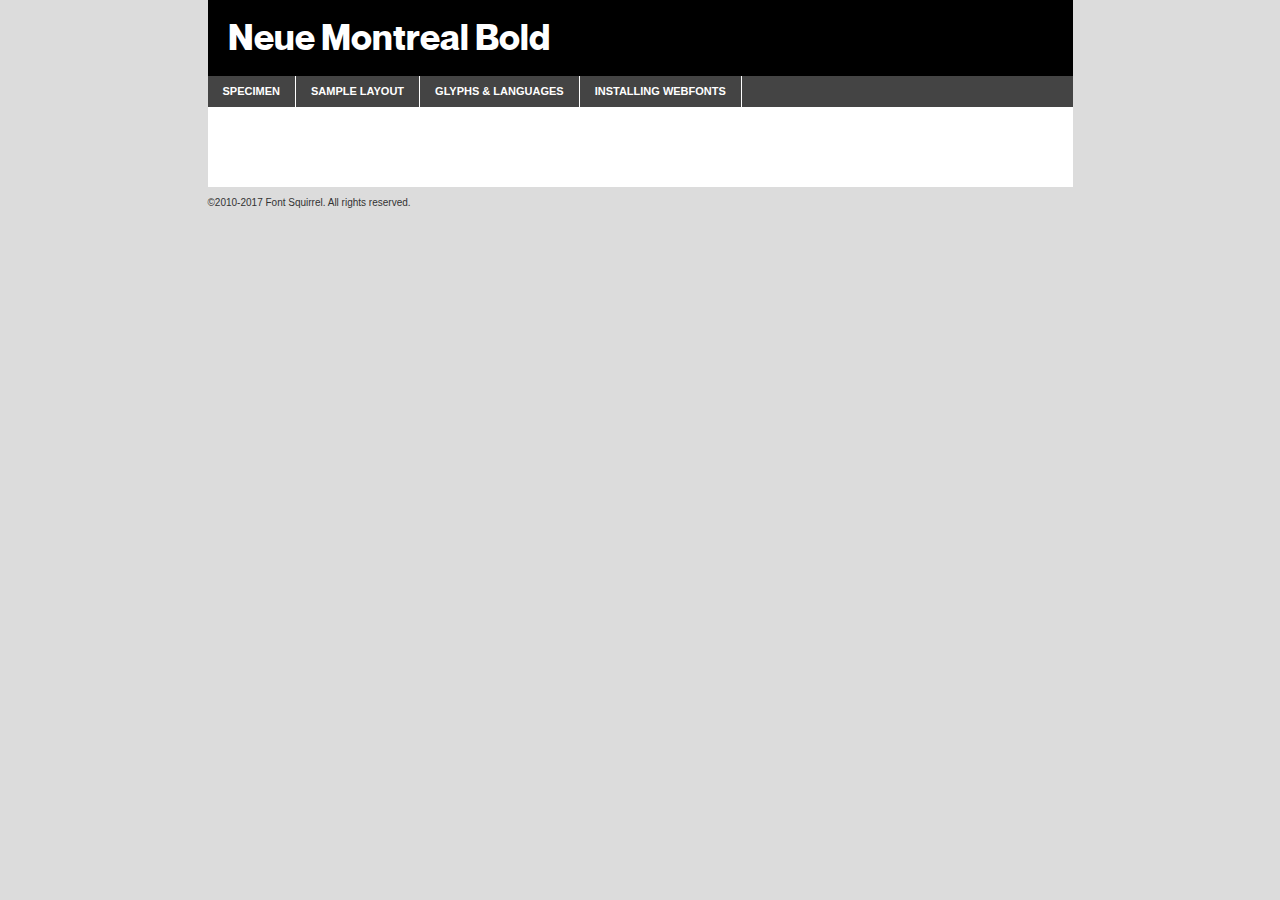
<file: pfonts/neuemontreal-bold-demo.html>
<!DOCTYPE html PUBLIC "-//W3C//DTD XHTML 1.0 Transitional//EN"
        "http://www.w3.org/TR/xhtml1/DTD/xhtml1-transitional.dtd">

<html xmlns="http://www.w3.org/1999/xhtml" xml:lang="en" lang="en">
<head>
    <meta http-equiv="Content-Type" content="text/html; charset=utf-8"/>
    <script src="http://ajax.googleapis.com/ajax/libs/jquery/1.7.2/jquery.min.js" type="text/javascript" charset="utf-8"></script>
    <script type="text/javascript">
		(function($) {
			$.fn.easyTabs = function(option) {
				var param = jQuery.extend({ fadeSpeed: 'fast', defaultContent: 1, activeClass: 'active' }, option);
				$(this).each(function() {
					var thisId = '#' + this.id;
					if ( param.defaultContent == '' )
					{
						param.defaultContent = 1;
					}
					if ( typeof param.defaultContent == 'number' )
					{
						var defaultTab = $(thisId + ' .tabs li:eq(' + (param.defaultContent - 1) + ') a').attr('href').substr(1);
					}
					else
					{
						var defaultTab = param.defaultContent;
					}
					$(thisId + ' .tabs li a').each(function() {
						var tabToHide = $(this).attr('href').substr(1);
						$('#' + tabToHide).addClass('easytabs-tab-content');
					});
					hideAll();
					changeContent(defaultTab);

					function hideAll() {$(thisId + ' .easytabs-tab-content').hide();}

					function changeContent(tabId)
					{
						hideAll();
						$(thisId + ' .tabs li').removeClass(param.activeClass);
						$(thisId + ' .tabs li a[href=#' + tabId + ']').closest('li').addClass(param.activeClass);
						if ( param.fadeSpeed != 'none' )
						{
							$(thisId + ' #' + tabId).fadeIn(param.fadeSpeed);
						}
						else
						{
							$(thisId + ' #' + tabId).show();
						}
					}

					$(thisId + ' .tabs li').click(function() {
						var tabId = $(this).find('a').attr('href').substr(1);
						changeContent(tabId);
						return false;
					});
				});
			}
		})(jQuery);
    </script>
    <link rel="stylesheet" href="specimen_files/specimen_stylesheet.css" type="text/css" charset="utf-8"/>
    <link rel="stylesheet" href="stylesheet.css" type="text/css" charset="utf-8"/>

    <style type="text/css">
        		body {
			font-family: 'neue_montrealbold';
        		}

            </style>

    <title>Neue Montreal Bold Specimen</title>


    <script type="text/javascript" charset="utf-8">
		$(document).ready(function() {
			$('#container').easyTabs({ defaultContent: 1 });
		});
    </script>
</head>

<body>
<div id="container">
    <div id="header">
		Neue Montreal Bold    </div>
    <ul class="tabs">
        <li><a href="#specimen">Specimen</a></li>
        <li><a href="#layout">Sample Layout</a></li>
		        <li><a href="#glyphs">Glyphs &amp; Languages</a></li>
        <li><a href="#installing">Installing Webfonts</a></li>

    </ul>

    <div id="main_content">


        <div id="specimen">

            <div class="section">
                <div class="grid12 firstcol">
                    <div class="huge">AaBb</div>
                </div>
            </div>

            <div class="section">
                <div class="glyph_range">A&#x200B;B&#x200b;C&#x200b;D&#x200b;E&#x200b;F&#x200b;G&#x200b;H&#x200b;I&#x200b;J&#x200b;K&#x200b;L&#x200b;M&#x200b;N&#x200b;O&#x200b;P&#x200b;Q&#x200b;R&#x200b;S&#x200b;T&#x200b;U&#x200b;V&#x200b;W&#x200b;X&#x200b;Y&#x200b;Z&#x200b;a&#x200b;b&#x200b;c&#x200b;d&#x200b;e&#x200b;f&#x200b;g&#x200b;h&#x200b;i&#x200b;j&#x200b;k&#x200b;l&#x200b;m&#x200b;n&#x200b;o&#x200b;p&#x200b;q&#x200b;r&#x200b;s&#x200b;t&#x200b;u&#x200b;v&#x200b;w&#x200b;x&#x200b;y&#x200b;z&#x200b;1&#x200b;2&#x200b;3&#x200b;4&#x200b;5&#x200b;6&#x200b;7&#x200b;8&#x200b;9&#x200b;0&#x200b;&amp;&#x200b;.&#x200b;,&#x200b;?&#x200b;!&#x200b;&#64;&#x200b;(&#x200b;)&#x200b;#&#x200b;$&#x200b;%&#x200b;*&#x200b;+&#x200b;-&#x200b;=&#x200b;:&#x200b;;</div>
            </div>
            <div class="section">
                <div class="grid12 firstcol">
                    <table class="sample_table">
                        <tr>
                            <td>10</td>
                            <td class="size10">abcdefghijklmnopqrstuvwxyzABCDEFGHIJKLMNOPQRSTUVWXYZ0123456789abcdefghijklmnopqrstuvwxyzABCDEFGHIJKLMNOPQRSTUVWXYZ0123456789abcdefghijklmnopqrstuvwxyzABCDEFGHIJKLMNOPQRSTUVWXYZ</td>
                        </tr>
                        <tr>
                            <td>11</td>
                            <td class="size11">abcdefghijklmnopqrstuvwxyzABCDEFGHIJKLMNOPQRSTUVWXYZ0123456789abcdefghijklmnopqrstuvwxyzABCDEFGHIJKLMNOPQRSTUVWXYZ0123456789abcdefghijklmnopqrstuvwxyzABCDEFGHIJKLMNOPQRSTUVWXYZ</td>
                        </tr>
                        <tr>
                            <td>12</td>
                            <td class="size12">abcdefghijklmnopqrstuvwxyzABCDEFGHIJKLMNOPQRSTUVWXYZ0123456789abcdefghijklmnopqrstuvwxyzABCDEFGHIJKLMNOPQRSTUVWXYZ0123456789abcdefghijklmnopqrstuvwxyzABCDEFGHIJKLMNOPQRSTUVWXYZ</td>
                        </tr>
                        <tr>
                            <td>13</td>
                            <td class="size13">abcdefghijklmnopqrstuvwxyzABCDEFGHIJKLMNOPQRSTUVWXYZ0123456789abcdefghijklmnopqrstuvwxyzABCDEFGHIJKLMNOPQRSTUVWXYZ0123456789abcdefghijklmnopqrstuvwxyzABCDEFGHIJKLMNOPQRSTUVWXYZ</td>
                        </tr>
                        <tr>
                            <td>14</td>
                            <td class="size14">abcdefghijklmnopqrstuvwxyzABCDEFGHIJKLMNOPQRSTUVWXYZ0123456789abcdefghijklmnopqrstuvwxyzABCDEFGHIJKLMNOPQRSTUVWXYZ0123456789abcdefghijklmnopqrstuvwxyzABCDEFGHIJKLMNOPQRSTUVWXYZ</td>
                        </tr>
                        <tr>
                            <td>16</td>
                            <td class="size16">abcdefghijklmnopqrstuvwxyzABCDEFGHIJKLMNOPQRSTUVWXYZ0123456789abcdefghijklmnopqrstuvwxyzABCDEFGHIJKLMNOPQRSTUVWXYZ</td>
                        </tr>
                        <tr>
                            <td>18</td>
                            <td class="size18">abcdefghijklmnopqrstuvwxyzABCDEFGHIJKLMNOPQRSTUVWXYZ0123456789abcdefghijklmnopqrstuvwxyzABCDEFGHIJKLMNOPQRSTUVWXYZ</td>
                        </tr>
                        <tr>
                            <td>20</td>
                            <td class="size20">abcdefghijklmnopqrstuvwxyzABCDEFGHIJKLMNOPQRSTUVWXYZ0123456789abcdefghijklmnopqrstuvwxyzABCDEFGHIJKLMNOPQRSTUVWXYZ</td>
                        </tr>
                        <tr>
                            <td>24</td>
                            <td class="size24">abcdefghijklmnopqrstuvwxyzABCDEFGHIJKLMNOPQRSTUVWXYZ0123456789abcdefghijklmnopqrstuvwxyzABCDEFGHIJKLMNOPQRSTUVWXYZ</td>
                        </tr>
                        <tr>
                            <td>30</td>
                            <td class="size30">abcdefghijklmnopqrstuvwxyzABCDEFGHIJKLMNOPQRSTUVWXYZ0123456789abcdefghijklmnopqrstuvwxyzABCDEFGHIJKLMNOPQRSTUVWXYZ</td>
                        </tr>
                        <tr>
                            <td>36</td>
                            <td class="size36">abcdefghijklmnopqrstuvwxyzABCDEFGHIJKLMNOPQRSTUVWXYZ0123456789abcdefghijklmnopqrstuvwxyzABCDEFGHIJKLMNOPQRSTUVWXYZ</td>
                        </tr>
                        <tr>
                            <td>48</td>
                            <td class="size48">abcdefghijklmnopqrstuvwxyzABCDEFGHIJKLMNOPQRSTUVWXYZ0123456789abcdefghijklmnopqrstuvwxyzABCDEFGHIJKLMNOPQRSTUVWXYZ</td>
                        </tr>
                        <tr>
                            <td>60</td>
                            <td class="size60">abcdefghijklmnopqrstuvwxyzABCDEFGHIJKLMNOPQRSTUVWXYZ0123456789abcdefghijklmnopqrstuvwxyzABCDEFGHIJKLMNOPQRSTUVWXYZ</td>
                        </tr>
                        <tr>
                            <td>72</td>
                            <td class="size72">abcdefghijklmnopqrstuvwxyzABCDEFGHIJKLMNOPQRSTUVWXYZ0123456789abcdefghijklmnopqrstuvwxyzABCDEFGHIJKLMNOPQRSTUVWXYZ</td>
                        </tr>
                        <tr>
                            <td>90</td>
                            <td class="size90">abcdefghijklmnopqrstuvwxyzABCDEFGHIJKLMNOPQRSTUVWXYZ0123456789abcdefghijklmnopqrstuvwxyzABCDEFGHIJKLMNOPQRSTUVWXYZ</td>
                        </tr>
                    </table>

                </div>

            </div>


            <div class="section" id="bodycomparison">


                <div id="xheight">
                    <div class="fontbody">&#x25FC;&#x25FC;&#x25FC;&#x25FC;&#x25FC;&#x25FC;&#x25FC;&#x25FC;&#x25FC;&#x25FC;&#x25FC;&#x25FC;&#x25FC;&#x25FC;&#x25FC;&#x25FC;&#x25FC;&#x25FC;&#x25FC;&#x25FC;&#x25FC;&#x25FC;&#x25FC;&#x25FC;&#x25FC;&#x25FC;&#x25FC;&#x25FC;&#x25FC;&#x25FC;&#x25FC;&#x25FC;&#x25FC;&#x25FC;&#x25FC;&#x25FC;&#x25FC;&#x25FC;&#x25FC;&#x25FC;&#x25FC;&#x25FC;&#x25FC;&#x25FC;&#x25FC;&#x25FC;&#x25FC;&#x25FC;&#x25FC;&#x25FC;&#x25FC;&#x25FC;&#x25FC;&#x25FC;&#x25FC;&#x25FC;&#x25FC;&#x25FC;&#x25FC;&#x25FC;&#x25FC;&#x25FC;&#x25FC;&#x25FC;&#x25FC;&#x25FC;&#x25FC;&#x25FC;&#x25FC;&#x25FC;&#x25FC;&#x25FC;&#x25FC;&#x25FC;&#x25FC;&#x25FC;&#x25FC;&#x25FC;&#x25FC;&#x25FC;&#x25FC;&#x25FC;&#x25FC;&#x25FC;&#x25FC;&#x25FC;&#x25FC;&#x25FC;&#x25FC;&#x25FC;&#x25FC;&#x25FC;&#x25FC;&#x25FC;&#x25FC;&#x25FC;&#x25FC;&#x25FC;&#x25FC;body</div>
                    <div class="arialbody">body</div>
                    <div class="verdanabody">body</div>
                    <div class="georgiabody">body</div>
                </div>
                <div class="fontbody" style="z-index:1">
                    body<span>Neue Montreal Bold</span>
                </div>
                <div class="arialbody" style="z-index:1">
                    body<span>Arial</span>
                </div>
                <div class="verdanabody" style="z-index:1">
                    body<span>Verdana</span>
                </div>
                <div class="georgiabody" style="z-index:1">
                    body<span>Georgia</span>
                </div>


            </div>


            <div class="section psample psample_row1" id="">

                <div class="grid2 firstcol">
                    <p class="size10"><span>10.</span>Aenean lacinia bibendum nulla sed consectetur. Fusce dapibus, tellus ac cursus commodo, tortor mauris condimentum nibh, ut fermentum massa justo sit amet risus. Nullam id dolor id nibh ultricies vehicula ut id elit. Cum sociis natoque penatibus et magnis dis parturient montes, nascetur ridiculus mus. Nulla vitae elit libero, a pharetra augue.</p>

                </div>
                <div class="grid3">
                    <p class="size11"><span>11.</span>Aenean lacinia bibendum nulla sed consectetur. Fusce dapibus, tellus ac cursus commodo, tortor mauris condimentum nibh, ut fermentum massa justo sit amet risus. Nullam id dolor id nibh ultricies vehicula ut id elit. Cum sociis natoque penatibus et magnis dis parturient montes, nascetur ridiculus mus. Nulla vitae elit libero, a pharetra augue.</p>

                </div>
                <div class="grid3">
                    <p class="size12"><span>12.</span>Aenean lacinia bibendum nulla sed consectetur. Fusce dapibus, tellus ac cursus commodo, tortor mauris condimentum nibh, ut fermentum massa justo sit amet risus. Nullam id dolor id nibh ultricies vehicula ut id elit. Cum sociis natoque penatibus et magnis dis parturient montes, nascetur ridiculus mus. Nulla vitae elit libero, a pharetra augue.</p>

                </div>
                <div class="grid4">
                    <p class="size13"><span>13.</span>Aenean lacinia bibendum nulla sed consectetur. Fusce dapibus, tellus ac cursus commodo, tortor mauris condimentum nibh, ut fermentum massa justo sit amet risus. Nullam id dolor id nibh ultricies vehicula ut id elit. Cum sociis natoque penatibus et magnis dis parturient montes, nascetur ridiculus mus. Nulla vitae elit libero, a pharetra augue.</p>

                </div>
                <div class="white_blend"></div>

            </div>
            <div class="section psample psample_row2" id="">
                <div class="grid3 firstcol">
                    <p class="size14"><span>14.</span>Aenean lacinia bibendum nulla sed consectetur. Fusce dapibus, tellus ac cursus commodo, tortor mauris condimentum nibh, ut fermentum massa justo sit amet risus. Nullam id dolor id nibh ultricies vehicula ut id elit. Cum sociis natoque penatibus et magnis dis parturient montes, nascetur ridiculus mus. Nulla vitae elit libero, a pharetra augue.</p>

                </div>
                <div class="grid4">
                    <p class="size16"><span>16.</span>Aenean lacinia bibendum nulla sed consectetur. Fusce dapibus, tellus ac cursus commodo, tortor mauris condimentum nibh, ut fermentum massa justo sit amet risus. Nullam id dolor id nibh ultricies vehicula ut id elit. Cum sociis natoque penatibus et magnis dis parturient montes, nascetur ridiculus mus. Nulla vitae elit libero, a pharetra augue.</p>

                </div>
                <div class="grid5">
                    <p class="size18"><span>18.</span>Aenean lacinia bibendum nulla sed consectetur. Fusce dapibus, tellus ac cursus commodo, tortor mauris condimentum nibh, ut fermentum massa justo sit amet risus. Nullam id dolor id nibh ultricies vehicula ut id elit. Cum sociis natoque penatibus et magnis dis parturient montes, nascetur ridiculus mus. Nulla vitae elit libero, a pharetra augue.</p>

                </div>

                <div class="white_blend"></div>

            </div>

            <div class="section psample psample_row3" id="">
                <div class="grid5 firstcol">
                    <p class="size20"><span>20.</span>Aenean lacinia bibendum nulla sed consectetur. Fusce dapibus, tellus ac cursus commodo, tortor mauris condimentum nibh, ut fermentum massa justo sit amet risus. Nullam id dolor id nibh ultricies vehicula ut id elit. Cum sociis natoque penatibus et magnis dis parturient montes, nascetur ridiculus mus. Nulla vitae elit libero, a pharetra augue.</p>
                </div>
                <div class="grid7">
                    <p class="size24"><span>24.</span>Aenean lacinia bibendum nulla sed consectetur. Fusce dapibus, tellus ac cursus commodo, tortor mauris condimentum nibh, ut fermentum massa justo sit amet risus. Nullam id dolor id nibh ultricies vehicula ut id elit. Cum sociis natoque penatibus et magnis dis parturient montes, nascetur ridiculus mus. Nulla vitae elit libero, a pharetra augue.</p>
                </div>

                <div class="white_blend"></div>

            </div>

            <div class="section psample psample_row4" id="">
                <div class="grid12 firstcol">
                    <p class="size30"><span>30.</span>Aenean lacinia bibendum nulla sed consectetur. Fusce dapibus, tellus ac cursus commodo, tortor mauris condimentum nibh, ut fermentum massa justo sit amet risus. Nullam id dolor id nibh ultricies vehicula ut id elit. Cum sociis natoque penatibus et magnis dis parturient montes, nascetur ridiculus mus. Nulla vitae elit libero, a pharetra augue.</p>
                </div>
                <div class="white_blend"></div>

            </div>


            <div class="section psample psample_row1 fullreverse">
                <div class="grid2 firstcol">
                    <p class="size10"><span>10.</span>Aenean lacinia bibendum nulla sed consectetur. Fusce dapibus, tellus ac cursus commodo, tortor mauris condimentum nibh, ut fermentum massa justo sit amet risus. Nullam id dolor id nibh ultricies vehicula ut id elit. Cum sociis natoque penatibus et magnis dis parturient montes, nascetur ridiculus mus. Nulla vitae elit libero, a pharetra augue.</p>

                </div>
                <div class="grid3">
                    <p class="size11"><span>11.</span>Aenean lacinia bibendum nulla sed consectetur. Fusce dapibus, tellus ac cursus commodo, tortor mauris condimentum nibh, ut fermentum massa justo sit amet risus. Nullam id dolor id nibh ultricies vehicula ut id elit. Cum sociis natoque penatibus et magnis dis parturient montes, nascetur ridiculus mus. Nulla vitae elit libero, a pharetra augue.</p>

                </div>
                <div class="grid3">
                    <p class="size12"><span>12.</span>Aenean lacinia bibendum nulla sed consectetur. Fusce dapibus, tellus ac cursus commodo, tortor mauris condimentum nibh, ut fermentum massa justo sit amet risus. Nullam id dolor id nibh ultricies vehicula ut id elit. Cum sociis natoque penatibus et magnis dis parturient montes, nascetur ridiculus mus. Nulla vitae elit libero, a pharetra augue.</p>

                </div>
                <div class="grid4">
                    <p class="size13"><span>13.</span>Aenean lacinia bibendum nulla sed consectetur. Fusce dapibus, tellus ac cursus commodo, tortor mauris condimentum nibh, ut fermentum massa justo sit amet risus. Nullam id dolor id nibh ultricies vehicula ut id elit. Cum sociis natoque penatibus et magnis dis parturient montes, nascetur ridiculus mus. Nulla vitae elit libero, a pharetra augue.</p>

                </div>
                <div class="black_blend"></div>

            </div>

            <div class="section psample psample_row2 fullreverse">
                <div class="grid3 firstcol">
                    <p class="size14"><span>14.</span>Aenean lacinia bibendum nulla sed consectetur. Fusce dapibus, tellus ac cursus commodo, tortor mauris condimentum nibh, ut fermentum massa justo sit amet risus. Nullam id dolor id nibh ultricies vehicula ut id elit. Cum sociis natoque penatibus et magnis dis parturient montes, nascetur ridiculus mus. Nulla vitae elit libero, a pharetra augue.</p>

                </div>
                <div class="grid4">
                    <p class="size16"><span>16.</span>Aenean lacinia bibendum nulla sed consectetur. Fusce dapibus, tellus ac cursus commodo, tortor mauris condimentum nibh, ut fermentum massa justo sit amet risus. Nullam id dolor id nibh ultricies vehicula ut id elit. Cum sociis natoque penatibus et magnis dis parturient montes, nascetur ridiculus mus. Nulla vitae elit libero, a pharetra augue.</p>

                </div>
                <div class="grid5">
                    <p class="size18"><span>18.</span>Aenean lacinia bibendum nulla sed consectetur. Fusce dapibus, tellus ac cursus commodo, tortor mauris condimentum nibh, ut fermentum massa justo sit amet risus. Nullam id dolor id nibh ultricies vehicula ut id elit. Cum sociis natoque penatibus et magnis dis parturient montes, nascetur ridiculus mus. Nulla vitae elit libero, a pharetra augue.</p>

                </div>
                <div class="black_blend"></div>

            </div>

            <div class="section psample fullreverse psample_row3" id="">
                <div class="grid5 firstcol">
                    <p class="size20"><span>20.</span>Aenean lacinia bibendum nulla sed consectetur. Fusce dapibus, tellus ac cursus commodo, tortor mauris condimentum nibh, ut fermentum massa justo sit amet risus. Nullam id dolor id nibh ultricies vehicula ut id elit. Cum sociis natoque penatibus et magnis dis parturient montes, nascetur ridiculus mus. Nulla vitae elit libero, a pharetra augue.</p>
                </div>
                <div class="grid7">
                    <p class="size24"><span>24.</span>Aenean lacinia bibendum nulla sed consectetur. Fusce dapibus, tellus ac cursus commodo, tortor mauris condimentum nibh, ut fermentum massa justo sit amet risus. Nullam id dolor id nibh ultricies vehicula ut id elit. Cum sociis natoque penatibus et magnis dis parturient montes, nascetur ridiculus mus. Nulla vitae elit libero, a pharetra augue.</p>
                </div>

                <div class="black_blend"></div>

            </div>

            <div class="section psample fullreverse psample_row4" id="" style="border-bottom: 20px #000 solid;">
                <div class="grid12 firstcol">
                    <p class="size30"><span>30.</span>Aenean lacinia bibendum nulla sed consectetur. Fusce dapibus, tellus ac cursus commodo, tortor mauris condimentum nibh, ut fermentum massa justo sit amet risus. Nullam id dolor id nibh ultricies vehicula ut id elit. Cum sociis natoque penatibus et magnis dis parturient montes, nascetur ridiculus mus. Nulla vitae elit libero, a pharetra augue.</p>
                </div>
                <div class="black_blend"></div>

            </div>


        </div>

        <div id="layout">

            <div class="section">

                <div class="grid12 firstcol">
                    <h1>Lorem Ipsum Dolor</h1>
                    <h2>Etiam porta sem malesuada magna mollis euismod</h2>

                    <p class="byline">By <a href="#link">Aenean Lacinia</a></p>
                </div>
            </div>
            <div class="section">
                <div class="grid8 firstcol">
                    <p class="large">Donec sed odio dui. Morbi leo risus, porta ac consectetur ac, vestibulum at eros. Fusce dapibus, tellus ac cursus commodo, tortor mauris condimentum nibh, ut fermentum massa justo sit amet risus. </p>


                    <h3>Pellentesque ornare sem</h3>

                    <p>Maecenas sed diam eget risus varius blandit sit amet non magna. Maecenas faucibus mollis interdum. Donec ullamcorper nulla non metus auctor fringilla. Nullam id dolor id nibh ultricies vehicula ut id elit. Nullam id dolor id nibh ultricies vehicula ut id elit. </p>

                    <p>Aenean eu leo quam. Pellentesque ornare sem lacinia quam venenatis vestibulum. Lorem ipsum dolor sit amet, consectetur adipiscing elit. Cum sociis natoque penatibus et magnis dis parturient montes, nascetur ridiculus mus. </p>

                    <p>Nulla vitae elit libero, a pharetra augue. Praesent commodo cursus magna, vel scelerisque nisl consectetur et. Aenean lacinia bibendum nulla sed consectetur. </p>

                    <p>Nullam quis risus eget urna mollis ornare vel eu leo. Nullam quis risus eget urna mollis ornare vel eu leo. Maecenas sed diam eget risus varius blandit sit amet non magna. Donec ullamcorper nulla non metus auctor fringilla. </p>

                    <h3>Cras mattis consectetur</h3>

                    <p>Aenean eu leo quam. Pellentesque ornare sem lacinia quam venenatis vestibulum. Aenean lacinia bibendum nulla sed consectetur. Integer posuere erat a ante venenatis dapibus posuere velit aliquet. Cras mattis consectetur purus sit amet fermentum. </p>

                    <p>Nullam id dolor id nibh ultricies vehicula ut id elit. Nullam quis risus eget urna mollis ornare vel eu leo. Cras mattis consectetur purus sit amet fermentum.</p>
                </div>

                <div class="grid4 sidebar">

                    <div class="box reverse">
                        <p class="last">Nullam quis risus eget urna mollis ornare vel eu leo. Donec ullamcorper nulla non metus auctor fringilla. Cras mattis consectetur purus sit amet fermentum. Sed posuere consectetur est at lobortis. Lorem ipsum dolor sit amet, consectetur adipiscing elit. </p>
                    </div>

                    <p class="caption">Maecenas sed diam eget risus varius.</p>

                    <p>Vestibulum id ligula porta felis euismod semper. Integer posuere erat a ante venenatis dapibus posuere velit aliquet. Vestibulum id ligula porta felis euismod semper. Sed posuere consectetur est at lobortis. Maecenas sed diam eget risus varius blandit sit amet non magna. Fusce dapibus, tellus ac cursus commodo, tortor mauris condimentum nibh, ut fermentum massa justo sit amet risus. </p>


                    <p>Duis mollis, est non commodo luctus, nisi erat porttitor ligula, eget lacinia odio sem nec elit. Aenean lacinia bibendum nulla sed consectetur. Vivamus sagittis lacus vel augue laoreet rutrum faucibus dolor auctor. Aenean lacinia bibendum nulla sed consectetur. Nullam quis risus eget urna mollis ornare vel eu leo. </p>

                    <p>Praesent commodo cursus magna, vel scelerisque nisl consectetur et. Donec ullamcorper nulla non metus auctor fringilla. Maecenas faucibus mollis interdum. Fusce dapibus, tellus ac cursus commodo, tortor mauris condimentum nibh, ut fermentum massa justo sit amet risus. </p>

                </div>
            </div>

        </div>


		

        <div id="glyphs">
            <div class="section">
                <div class="grid12 firstcol">

                    <h1>Language Support</h1>
                    <p>The subset of Neue Montreal Bold in this kit supports the following languages:<br/>

						Albanian, Basque, Breton, Chamorro, Danish, Dutch, English, Faroese, Finnish, French, Frisian, Galician, German, Icelandic, Italian, Malagasy, Norwegian, Portuguese, Spanish, Alsatian, Aragonese, Arapaho, Arrernte, Asturian, Aymara, Bislama, Cebuano, Corsican, Fijian, French_creole, Genoese, Gilbertese, Greenlandic, Haitian_creole, Hiligaynon, Hmong, Hopi, Ibanag, Iloko_ilokano, Indonesian, Interglossa_glosa, Interlingua, Irish_gaelic, Jerriais, Lojban, Lombard, Luxembourgeois, Manx, Mohawk, Norfolk_pitcairnese, Occitan, Oromo, Pangasinan, Papiamento, Piedmontese, Potawatomi, Rhaeto-romance, Romansh, Rotokas, Sami_lule, Samoan, Sardinian, Scots_gaelic, Seychelles_creole, Shona, Sicilian, Somali, Southern_ndebele, Swahili, Swati_swazi, Tagalog_filipino_pilipino, Tetum, Tok_pisin, Uyghur_latinized, Volapuk, Walloon, Warlpiri, Xhosa, Yapese, Zulu, Latinbasic, Ubasic, Demo                    </p>
                    <h1>Glyph Chart</h1>
                    <p>The subset of Neue Montreal Bold in this kit includes all the glyphs listed below. Unicode entities are included above each glyph to help you insert individual characters into your layout.</p>
                    <div id="glyph_chart">

																				                                <div><p>&amp;#32;</p>&#32;</div>
																				                                <div><p>&amp;#33;</p>&#33;</div>
																				                                <div><p>&amp;#34;</p>&#34;</div>
																				                                <div><p>&amp;#35;</p>&#35;</div>
																				                                <div><p>&amp;#36;</p>&#36;</div>
																				                                <div><p>&amp;#37;</p>&#37;</div>
																				                                <div><p>&amp;#38;</p>&#38;</div>
																				                                <div><p>&amp;#39;</p>&#39;</div>
																				                                <div><p>&amp;#40;</p>&#40;</div>
																				                                <div><p>&amp;#41;</p>&#41;</div>
																				                                <div><p>&amp;#42;</p>&#42;</div>
																				                                <div><p>&amp;#43;</p>&#43;</div>
																				                                <div><p>&amp;#44;</p>&#44;</div>
																				                                <div><p>&amp;#45;</p>&#45;</div>
																				                                <div><p>&amp;#46;</p>&#46;</div>
																				                                <div><p>&amp;#47;</p>&#47;</div>
																				                                <div><p>&amp;#48;</p>&#48;</div>
																				                                <div><p>&amp;#49;</p>&#49;</div>
																				                                <div><p>&amp;#50;</p>&#50;</div>
																				                                <div><p>&amp;#51;</p>&#51;</div>
																				                                <div><p>&amp;#52;</p>&#52;</div>
																				                                <div><p>&amp;#53;</p>&#53;</div>
																				                                <div><p>&amp;#54;</p>&#54;</div>
																				                                <div><p>&amp;#55;</p>&#55;</div>
																				                                <div><p>&amp;#56;</p>&#56;</div>
																				                                <div><p>&amp;#57;</p>&#57;</div>
																				                                <div><p>&amp;#58;</p>&#58;</div>
																				                                <div><p>&amp;#59;</p>&#59;</div>
																				                                <div><p>&amp;#60;</p>&#60;</div>
																				                                <div><p>&amp;#61;</p>&#61;</div>
																				                                <div><p>&amp;#62;</p>&#62;</div>
																				                                <div><p>&amp;#63;</p>&#63;</div>
																				                                <div><p>&amp;#64;</p>&#64;</div>
																				                                <div><p>&amp;#65;</p>&#65;</div>
																				                                <div><p>&amp;#66;</p>&#66;</div>
																				                                <div><p>&amp;#67;</p>&#67;</div>
																				                                <div><p>&amp;#68;</p>&#68;</div>
																				                                <div><p>&amp;#69;</p>&#69;</div>
																				                                <div><p>&amp;#70;</p>&#70;</div>
																				                                <div><p>&amp;#71;</p>&#71;</div>
																				                                <div><p>&amp;#72;</p>&#72;</div>
																				                                <div><p>&amp;#73;</p>&#73;</div>
																				                                <div><p>&amp;#74;</p>&#74;</div>
																				                                <div><p>&amp;#75;</p>&#75;</div>
																				                                <div><p>&amp;#76;</p>&#76;</div>
																				                                <div><p>&amp;#77;</p>&#77;</div>
																				                                <div><p>&amp;#78;</p>&#78;</div>
																				                                <div><p>&amp;#79;</p>&#79;</div>
																				                                <div><p>&amp;#80;</p>&#80;</div>
																				                                <div><p>&amp;#81;</p>&#81;</div>
																				                                <div><p>&amp;#82;</p>&#82;</div>
																				                                <div><p>&amp;#83;</p>&#83;</div>
																				                                <div><p>&amp;#84;</p>&#84;</div>
																				                                <div><p>&amp;#85;</p>&#85;</div>
																				                                <div><p>&amp;#86;</p>&#86;</div>
																				                                <div><p>&amp;#87;</p>&#87;</div>
																				                                <div><p>&amp;#88;</p>&#88;</div>
																				                                <div><p>&amp;#89;</p>&#89;</div>
																				                                <div><p>&amp;#90;</p>&#90;</div>
																				                                <div><p>&amp;#91;</p>&#91;</div>
																				                                <div><p>&amp;#92;</p>&#92;</div>
																				                                <div><p>&amp;#93;</p>&#93;</div>
																				                                <div><p>&amp;#94;</p>&#94;</div>
																				                                <div><p>&amp;#95;</p>&#95;</div>
																				                                <div><p>&amp;#96;</p>&#96;</div>
																				                                <div><p>&amp;#97;</p>&#97;</div>
																				                                <div><p>&amp;#98;</p>&#98;</div>
																				                                <div><p>&amp;#99;</p>&#99;</div>
																				                                <div><p>&amp;#100;</p>&#100;</div>
																				                                <div><p>&amp;#101;</p>&#101;</div>
																				                                <div><p>&amp;#102;</p>&#102;</div>
																				                                <div><p>&amp;#103;</p>&#103;</div>
																				                                <div><p>&amp;#104;</p>&#104;</div>
																				                                <div><p>&amp;#105;</p>&#105;</div>
																				                                <div><p>&amp;#106;</p>&#106;</div>
																				                                <div><p>&amp;#107;</p>&#107;</div>
																				                                <div><p>&amp;#108;</p>&#108;</div>
																				                                <div><p>&amp;#109;</p>&#109;</div>
																				                                <div><p>&amp;#110;</p>&#110;</div>
																				                                <div><p>&amp;#111;</p>&#111;</div>
																				                                <div><p>&amp;#112;</p>&#112;</div>
																				                                <div><p>&amp;#113;</p>&#113;</div>
																				                                <div><p>&amp;#114;</p>&#114;</div>
																				                                <div><p>&amp;#115;</p>&#115;</div>
																				                                <div><p>&amp;#116;</p>&#116;</div>
																				                                <div><p>&amp;#117;</p>&#117;</div>
																				                                <div><p>&amp;#118;</p>&#118;</div>
																				                                <div><p>&amp;#119;</p>&#119;</div>
																				                                <div><p>&amp;#120;</p>&#120;</div>
																				                                <div><p>&amp;#121;</p>&#121;</div>
																				                                <div><p>&amp;#122;</p>&#122;</div>
																				                                <div><p>&amp;#123;</p>&#123;</div>
																				                                <div><p>&amp;#124;</p>&#124;</div>
																				                                <div><p>&amp;#125;</p>&#125;</div>
																				                                <div><p>&amp;#126;</p>&#126;</div>
																				                                <div><p>&amp;#160;</p>&#160;</div>
																				                                <div><p>&amp;#161;</p>&#161;</div>
																				                                <div><p>&amp;#162;</p>&#162;</div>
																				                                <div><p>&amp;#163;</p>&#163;</div>
																				                                <div><p>&amp;#164;</p>&#164;</div>
																				                                <div><p>&amp;#165;</p>&#165;</div>
																				                                <div><p>&amp;#166;</p>&#166;</div>
																				                                <div><p>&amp;#167;</p>&#167;</div>
																				                                <div><p>&amp;#168;</p>&#168;</div>
																				                                <div><p>&amp;#169;</p>&#169;</div>
																				                                <div><p>&amp;#171;</p>&#171;</div>
																				                                <div><p>&amp;#172;</p>&#172;</div>
																				                                <div><p>&amp;#173;</p>&#173;</div>
																				                                <div><p>&amp;#174;</p>&#174;</div>
																				                                <div><p>&amp;#175;</p>&#175;</div>
																				                                <div><p>&amp;#176;</p>&#176;</div>
																				                                <div><p>&amp;#177;</p>&#177;</div>
																				                                <div><p>&amp;#180;</p>&#180;</div>
																				                                <div><p>&amp;#182;</p>&#182;</div>
																				                                <div><p>&amp;#183;</p>&#183;</div>
																				                                <div><p>&amp;#184;</p>&#184;</div>
																				                                <div><p>&amp;#187;</p>&#187;</div>
																				                                <div><p>&amp;#191;</p>&#191;</div>
																				                                <div><p>&amp;#192;</p>&#192;</div>
																				                                <div><p>&amp;#193;</p>&#193;</div>
																				                                <div><p>&amp;#194;</p>&#194;</div>
																				                                <div><p>&amp;#195;</p>&#195;</div>
																				                                <div><p>&amp;#196;</p>&#196;</div>
																				                                <div><p>&amp;#197;</p>&#197;</div>
																				                                <div><p>&amp;#198;</p>&#198;</div>
																				                                <div><p>&amp;#199;</p>&#199;</div>
																				                                <div><p>&amp;#200;</p>&#200;</div>
																				                                <div><p>&amp;#201;</p>&#201;</div>
																				                                <div><p>&amp;#202;</p>&#202;</div>
																				                                <div><p>&amp;#203;</p>&#203;</div>
																				                                <div><p>&amp;#204;</p>&#204;</div>
																				                                <div><p>&amp;#205;</p>&#205;</div>
																				                                <div><p>&amp;#206;</p>&#206;</div>
																				                                <div><p>&amp;#207;</p>&#207;</div>
																				                                <div><p>&amp;#208;</p>&#208;</div>
																				                                <div><p>&amp;#209;</p>&#209;</div>
																				                                <div><p>&amp;#210;</p>&#210;</div>
																				                                <div><p>&amp;#211;</p>&#211;</div>
																				                                <div><p>&amp;#212;</p>&#212;</div>
																				                                <div><p>&amp;#213;</p>&#213;</div>
																				                                <div><p>&amp;#214;</p>&#214;</div>
																				                                <div><p>&amp;#215;</p>&#215;</div>
																				                                <div><p>&amp;#216;</p>&#216;</div>
																				                                <div><p>&amp;#217;</p>&#217;</div>
																				                                <div><p>&amp;#218;</p>&#218;</div>
																				                                <div><p>&amp;#219;</p>&#219;</div>
																				                                <div><p>&amp;#220;</p>&#220;</div>
																				                                <div><p>&amp;#221;</p>&#221;</div>
																				                                <div><p>&amp;#222;</p>&#222;</div>
																				                                <div><p>&amp;#223;</p>&#223;</div>
																				                                <div><p>&amp;#224;</p>&#224;</div>
																				                                <div><p>&amp;#225;</p>&#225;</div>
																				                                <div><p>&amp;#226;</p>&#226;</div>
																				                                <div><p>&amp;#227;</p>&#227;</div>
																				                                <div><p>&amp;#228;</p>&#228;</div>
																				                                <div><p>&amp;#229;</p>&#229;</div>
																				                                <div><p>&amp;#230;</p>&#230;</div>
																				                                <div><p>&amp;#231;</p>&#231;</div>
																				                                <div><p>&amp;#232;</p>&#232;</div>
																				                                <div><p>&amp;#233;</p>&#233;</div>
																				                                <div><p>&amp;#234;</p>&#234;</div>
																				                                <div><p>&amp;#235;</p>&#235;</div>
																				                                <div><p>&amp;#236;</p>&#236;</div>
																				                                <div><p>&amp;#237;</p>&#237;</div>
																				                                <div><p>&amp;#238;</p>&#238;</div>
																				                                <div><p>&amp;#239;</p>&#239;</div>
																				                                <div><p>&amp;#240;</p>&#240;</div>
																				                                <div><p>&amp;#241;</p>&#241;</div>
																				                                <div><p>&amp;#242;</p>&#242;</div>
																				                                <div><p>&amp;#243;</p>&#243;</div>
																				                                <div><p>&amp;#244;</p>&#244;</div>
																				                                <div><p>&amp;#245;</p>&#245;</div>
																				                                <div><p>&amp;#246;</p>&#246;</div>
																				                                <div><p>&amp;#247;</p>&#247;</div>
																				                                <div><p>&amp;#248;</p>&#248;</div>
																				                                <div><p>&amp;#249;</p>&#249;</div>
																				                                <div><p>&amp;#250;</p>&#250;</div>
																				                                <div><p>&amp;#251;</p>&#251;</div>
																				                                <div><p>&amp;#252;</p>&#252;</div>
																				                                <div><p>&amp;#253;</p>&#253;</div>
																				                                <div><p>&amp;#254;</p>&#254;</div>
																				                                <div><p>&amp;#255;</p>&#255;</div>
																				                                <div><p>&amp;#338;</p>&#338;</div>
																				                                <div><p>&amp;#339;</p>&#339;</div>
																				                                <div><p>&amp;#376;</p>&#376;</div>
																				                                <div><p>&amp;#710;</p>&#710;</div>
																				                                <div><p>&amp;#732;</p>&#732;</div>
																				                                <div><p>&amp;#8192;</p>&#8192;</div>
																				                                <div><p>&amp;#8193;</p>&#8193;</div>
																				                                <div><p>&amp;#8194;</p>&#8194;</div>
																				                                <div><p>&amp;#8195;</p>&#8195;</div>
																				                                <div><p>&amp;#8196;</p>&#8196;</div>
																				                                <div><p>&amp;#8197;</p>&#8197;</div>
																				                                <div><p>&amp;#8198;</p>&#8198;</div>
																				                                <div><p>&amp;#8199;</p>&#8199;</div>
																				                                <div><p>&amp;#8200;</p>&#8200;</div>
																				                                <div><p>&amp;#8201;</p>&#8201;</div>
																				                                <div><p>&amp;#8202;</p>&#8202;</div>
																				                                <div><p>&amp;#8208;</p>&#8208;</div>
																				                                <div><p>&amp;#8209;</p>&#8209;</div>
																				                                <div><p>&amp;#8210;</p>&#8210;</div>
																				                                <div><p>&amp;#8211;</p>&#8211;</div>
																				                                <div><p>&amp;#8212;</p>&#8212;</div>
																				                                <div><p>&amp;#8216;</p>&#8216;</div>
																				                                <div><p>&amp;#8217;</p>&#8217;</div>
																				                                <div><p>&amp;#8218;</p>&#8218;</div>
																				                                <div><p>&amp;#8220;</p>&#8220;</div>
																				                                <div><p>&amp;#8221;</p>&#8221;</div>
																				                                <div><p>&amp;#8222;</p>&#8222;</div>
																				                                <div><p>&amp;#8226;</p>&#8226;</div>
																				                                <div><p>&amp;#8230;</p>&#8230;</div>
																				                                <div><p>&amp;#8239;</p>&#8239;</div>
																				                                <div><p>&amp;#8249;</p>&#8249;</div>
																				                                <div><p>&amp;#8250;</p>&#8250;</div>
																				                                <div><p>&amp;#8287;</p>&#8287;</div>
																				                                <div><p>&amp;#8364;</p>&#8364;</div>
																				                                <div><p>&amp;#8482;</p>&#8482;</div>
																				                                <div><p>&amp;#9724;</p>&#9724;</div>
																																																										                    </div>
                </div>


            </div>
        </div>


        <div id="specs">

        </div>

        <div id="installing">
            <div class="section">
                <div class="grid7 firstcol">
                    <h1>Installing Webfonts</h1>

                    <p>Webfonts are supported by all major browser platforms but not all in the same way. There are currently four different font formats that must be included in order to target all browsers. This includes TTF, WOFF, EOT and SVG.</p>

                    <h2>1. Upload your webfonts</h2>
                    <p>You must upload your webfont kit to your website. They should be in or near the same directory as your CSS files.</p>

                    <h2>2. Include the webfont stylesheet</h2>
                    <p>A special CSS @font-face declaration helps the various browsers select the appropriate font it needs without causing you a bunch of headaches. Learn more about this syntax by reading the <a href="https://www.fontspring.com/blog/further-hardening-of-the-bulletproof-syntax">Fontspring blog post</a> about it. The code for it is as follows:</p>


                    <code>
                        @font-face{
                        font-family: 'MyWebFont';
                        src: url('WebFont.eot');
                        src: url('WebFont.eot?#iefix') format('embedded-opentype'),
                        url('WebFont.woff') format('woff'),
                        url('WebFont.ttf') format('truetype'),
                        url('WebFont.svg#webfont') format('svg');
                        }
                    </code>

                    <p>We've already gone ahead and generated the code for you. All you have to do is link to the stylesheet in your HTML, like this:</p>
                    <code>&lt;link rel=&quot;stylesheet&quot; href=&quot;stylesheet.css&quot; type=&quot;text/css&quot; charset=&quot;utf-8&quot; /&gt;</code>

                    <h2>3. Modify your own stylesheet</h2>
                    <p>To take advantage of your new fonts, you must tell your stylesheet to use them. Look at the original @font-face declaration above and find the property called "font-family." The name linked there will be what you use to reference the font. Prepend that webfont name to the font stack in the "font-family" property, inside the selector you want to change. For example:</p>
                    <code>p { font-family: 'WebFont', Arial, sans-serif; }</code>

                    <h2>4. Test</h2>
                    <p>Getting webfonts to work cross-browser <em>can</em> be tricky. Use the information in the sidebar to help you if you find that fonts aren't loading in a particular browser.</p>
                </div>

                <div class="grid5 sidebar">
                    <div class="box">
                        <h2>Troubleshooting<br/>Font-Face Problems</h2>
                        <p>Having trouble getting your webfonts to load in your new website? Here are some tips to sort out what might be the problem.</p>

                        <h3>Fonts not showing in any browser</h3>

                        <p>This sounds like you need to work on the plumbing. You either did not upload the fonts to the correct directory, or you did not link the fonts properly in the CSS. If you've confirmed that all this is correct and you still have a problem, take a look at your .htaccess file and see if requests are getting intercepted.</p>

                        <h3>Fonts not loading in iPhone or iPad</h3>

                        <p>The most common problem here is that you are serving the fonts from an IIS server. IIS refuses to serve files that have unknown MIME types. If that is the case, you must set the MIME type for SVG to "image/svg+xml" in the server settings. Follow these instructions from Microsoft if you need help.</p>

                        <h3>Fonts not loading in Firefox</h3>

                        <p>The primary reason for this failure? You are still using a version Firefox older than 3.5. So upgrade already! If that isn't it, then you are very likely serving fonts from a different domain. Firefox requires that all font assets be served from the same domain. Lastly it is possible that you need to add WOFF to your list of MIME types (if you are serving via IIS.)</p>

                        <h3>Fonts not loading in IE</h3>

                        <p>Are you looking at Internet Explorer on an actual Windows machine or are you cheating by using a service like Adobe BrowserLab? Many of these screenshot services do not render @font-face for IE. Best to test it on a real machine.</p>

                        <h3>Fonts not loading in IE9</h3>

                        <p>IE9, like Firefox, requires that fonts be served from the same domain as the website. Make sure that is the case.</p>
                    </div>
                </div>
            </div>

        </div>

    </div>
    <div id="footer">
        <p>&copy;2010-2017 Font Squirrel. All rights reserved.</p>
    </div>
</div>
</body>
</html>
</file>
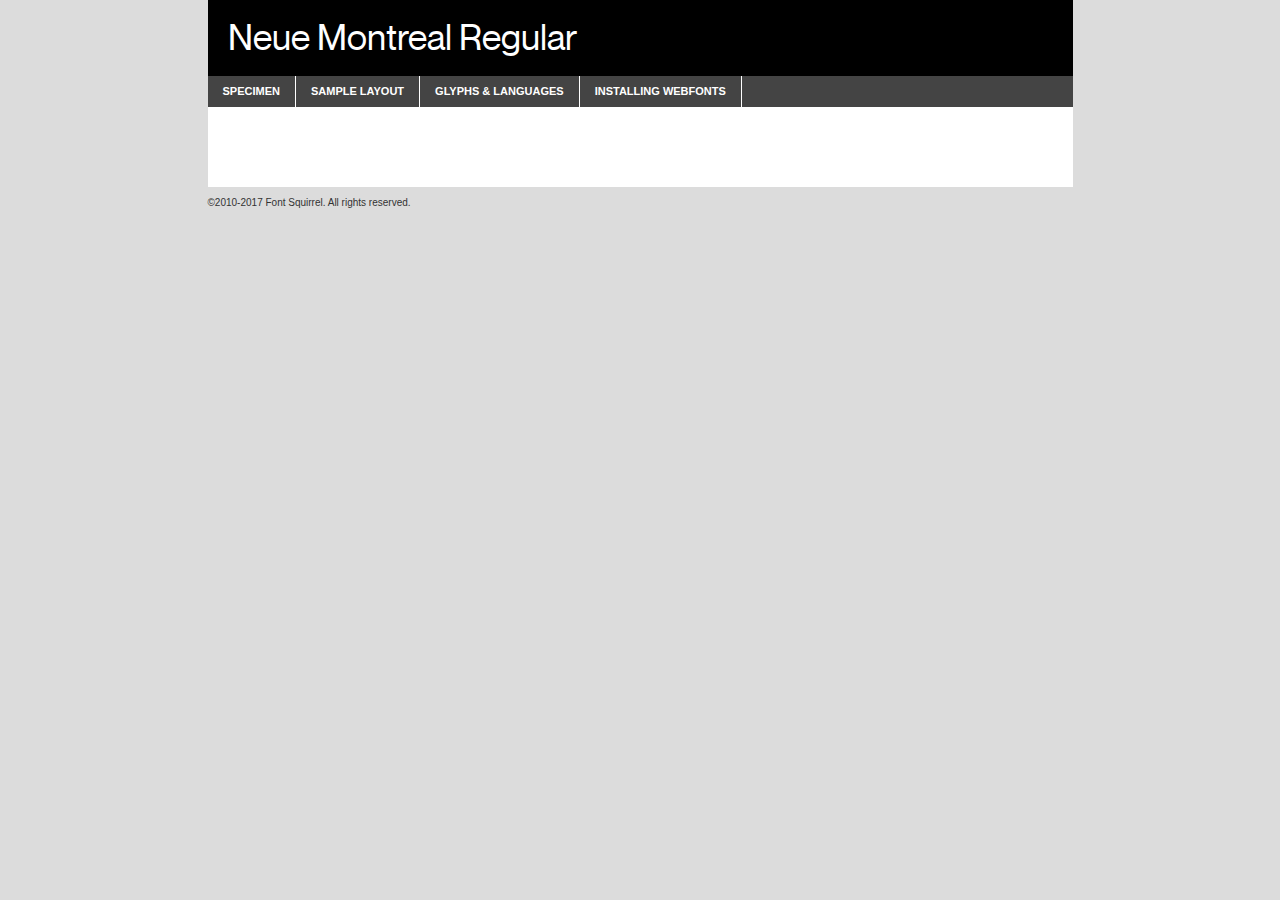
<file: pfonts/neuemontreal-regular-demo.html>
<!DOCTYPE html PUBLIC "-//W3C//DTD XHTML 1.0 Transitional//EN"
        "http://www.w3.org/TR/xhtml1/DTD/xhtml1-transitional.dtd">

<html xmlns="http://www.w3.org/1999/xhtml" xml:lang="en" lang="en">
<head>
    <meta http-equiv="Content-Type" content="text/html; charset=utf-8"/>
    <script src="http://ajax.googleapis.com/ajax/libs/jquery/1.7.2/jquery.min.js" type="text/javascript" charset="utf-8"></script>
    <script type="text/javascript">
		(function($) {
			$.fn.easyTabs = function(option) {
				var param = jQuery.extend({ fadeSpeed: 'fast', defaultContent: 1, activeClass: 'active' }, option);
				$(this).each(function() {
					var thisId = '#' + this.id;
					if ( param.defaultContent == '' )
					{
						param.defaultContent = 1;
					}
					if ( typeof param.defaultContent == 'number' )
					{
						var defaultTab = $(thisId + ' .tabs li:eq(' + (param.defaultContent - 1) + ') a').attr('href').substr(1);
					}
					else
					{
						var defaultTab = param.defaultContent;
					}
					$(thisId + ' .tabs li a').each(function() {
						var tabToHide = $(this).attr('href').substr(1);
						$('#' + tabToHide).addClass('easytabs-tab-content');
					});
					hideAll();
					changeContent(defaultTab);

					function hideAll() {$(thisId + ' .easytabs-tab-content').hide();}

					function changeContent(tabId)
					{
						hideAll();
						$(thisId + ' .tabs li').removeClass(param.activeClass);
						$(thisId + ' .tabs li a[href=#' + tabId + ']').closest('li').addClass(param.activeClass);
						if ( param.fadeSpeed != 'none' )
						{
							$(thisId + ' #' + tabId).fadeIn(param.fadeSpeed);
						}
						else
						{
							$(thisId + ' #' + tabId).show();
						}
					}

					$(thisId + ' .tabs li').click(function() {
						var tabId = $(this).find('a').attr('href').substr(1);
						changeContent(tabId);
						return false;
					});
				});
			}
		})(jQuery);
    </script>
    <link rel="stylesheet" href="specimen_files/specimen_stylesheet.css" type="text/css" charset="utf-8"/>
    <link rel="stylesheet" href="stylesheet.css" type="text/css" charset="utf-8"/>

    <style type="text/css">
        		body {
			font-family: 'neue_montrealregular';
        		}

            </style>

    <title>Neue Montreal Regular Specimen</title>


    <script type="text/javascript" charset="utf-8">
		$(document).ready(function() {
			$('#container').easyTabs({ defaultContent: 1 });
		});
    </script>
</head>

<body>
<div id="container">
    <div id="header">
		Neue Montreal Regular    </div>
    <ul class="tabs">
        <li><a href="#specimen">Specimen</a></li>
        <li><a href="#layout">Sample Layout</a></li>
		        <li><a href="#glyphs">Glyphs &amp; Languages</a></li>
        <li><a href="#installing">Installing Webfonts</a></li>

    </ul>

    <div id="main_content">


        <div id="specimen">

            <div class="section">
                <div class="grid12 firstcol">
                    <div class="huge">AaBb</div>
                </div>
            </div>

            <div class="section">
                <div class="glyph_range">A&#x200B;B&#x200b;C&#x200b;D&#x200b;E&#x200b;F&#x200b;G&#x200b;H&#x200b;I&#x200b;J&#x200b;K&#x200b;L&#x200b;M&#x200b;N&#x200b;O&#x200b;P&#x200b;Q&#x200b;R&#x200b;S&#x200b;T&#x200b;U&#x200b;V&#x200b;W&#x200b;X&#x200b;Y&#x200b;Z&#x200b;a&#x200b;b&#x200b;c&#x200b;d&#x200b;e&#x200b;f&#x200b;g&#x200b;h&#x200b;i&#x200b;j&#x200b;k&#x200b;l&#x200b;m&#x200b;n&#x200b;o&#x200b;p&#x200b;q&#x200b;r&#x200b;s&#x200b;t&#x200b;u&#x200b;v&#x200b;w&#x200b;x&#x200b;y&#x200b;z&#x200b;1&#x200b;2&#x200b;3&#x200b;4&#x200b;5&#x200b;6&#x200b;7&#x200b;8&#x200b;9&#x200b;0&#x200b;&amp;&#x200b;.&#x200b;,&#x200b;?&#x200b;!&#x200b;&#64;&#x200b;(&#x200b;)&#x200b;#&#x200b;$&#x200b;%&#x200b;*&#x200b;+&#x200b;-&#x200b;=&#x200b;:&#x200b;;</div>
            </div>
            <div class="section">
                <div class="grid12 firstcol">
                    <table class="sample_table">
                        <tr>
                            <td>10</td>
                            <td class="size10">abcdefghijklmnopqrstuvwxyzABCDEFGHIJKLMNOPQRSTUVWXYZ0123456789abcdefghijklmnopqrstuvwxyzABCDEFGHIJKLMNOPQRSTUVWXYZ0123456789abcdefghijklmnopqrstuvwxyzABCDEFGHIJKLMNOPQRSTUVWXYZ</td>
                        </tr>
                        <tr>
                            <td>11</td>
                            <td class="size11">abcdefghijklmnopqrstuvwxyzABCDEFGHIJKLMNOPQRSTUVWXYZ0123456789abcdefghijklmnopqrstuvwxyzABCDEFGHIJKLMNOPQRSTUVWXYZ0123456789abcdefghijklmnopqrstuvwxyzABCDEFGHIJKLMNOPQRSTUVWXYZ</td>
                        </tr>
                        <tr>
                            <td>12</td>
                            <td class="size12">abcdefghijklmnopqrstuvwxyzABCDEFGHIJKLMNOPQRSTUVWXYZ0123456789abcdefghijklmnopqrstuvwxyzABCDEFGHIJKLMNOPQRSTUVWXYZ0123456789abcdefghijklmnopqrstuvwxyzABCDEFGHIJKLMNOPQRSTUVWXYZ</td>
                        </tr>
                        <tr>
                            <td>13</td>
                            <td class="size13">abcdefghijklmnopqrstuvwxyzABCDEFGHIJKLMNOPQRSTUVWXYZ0123456789abcdefghijklmnopqrstuvwxyzABCDEFGHIJKLMNOPQRSTUVWXYZ0123456789abcdefghijklmnopqrstuvwxyzABCDEFGHIJKLMNOPQRSTUVWXYZ</td>
                        </tr>
                        <tr>
                            <td>14</td>
                            <td class="size14">abcdefghijklmnopqrstuvwxyzABCDEFGHIJKLMNOPQRSTUVWXYZ0123456789abcdefghijklmnopqrstuvwxyzABCDEFGHIJKLMNOPQRSTUVWXYZ0123456789abcdefghijklmnopqrstuvwxyzABCDEFGHIJKLMNOPQRSTUVWXYZ</td>
                        </tr>
                        <tr>
                            <td>16</td>
                            <td class="size16">abcdefghijklmnopqrstuvwxyzABCDEFGHIJKLMNOPQRSTUVWXYZ0123456789abcdefghijklmnopqrstuvwxyzABCDEFGHIJKLMNOPQRSTUVWXYZ</td>
                        </tr>
                        <tr>
                            <td>18</td>
                            <td class="size18">abcdefghijklmnopqrstuvwxyzABCDEFGHIJKLMNOPQRSTUVWXYZ0123456789abcdefghijklmnopqrstuvwxyzABCDEFGHIJKLMNOPQRSTUVWXYZ</td>
                        </tr>
                        <tr>
                            <td>20</td>
                            <td class="size20">abcdefghijklmnopqrstuvwxyzABCDEFGHIJKLMNOPQRSTUVWXYZ0123456789abcdefghijklmnopqrstuvwxyzABCDEFGHIJKLMNOPQRSTUVWXYZ</td>
                        </tr>
                        <tr>
                            <td>24</td>
                            <td class="size24">abcdefghijklmnopqrstuvwxyzABCDEFGHIJKLMNOPQRSTUVWXYZ0123456789abcdefghijklmnopqrstuvwxyzABCDEFGHIJKLMNOPQRSTUVWXYZ</td>
                        </tr>
                        <tr>
                            <td>30</td>
                            <td class="size30">abcdefghijklmnopqrstuvwxyzABCDEFGHIJKLMNOPQRSTUVWXYZ0123456789abcdefghijklmnopqrstuvwxyzABCDEFGHIJKLMNOPQRSTUVWXYZ</td>
                        </tr>
                        <tr>
                            <td>36</td>
                            <td class="size36">abcdefghijklmnopqrstuvwxyzABCDEFGHIJKLMNOPQRSTUVWXYZ0123456789abcdefghijklmnopqrstuvwxyzABCDEFGHIJKLMNOPQRSTUVWXYZ</td>
                        </tr>
                        <tr>
                            <td>48</td>
                            <td class="size48">abcdefghijklmnopqrstuvwxyzABCDEFGHIJKLMNOPQRSTUVWXYZ0123456789abcdefghijklmnopqrstuvwxyzABCDEFGHIJKLMNOPQRSTUVWXYZ</td>
                        </tr>
                        <tr>
                            <td>60</td>
                            <td class="size60">abcdefghijklmnopqrstuvwxyzABCDEFGHIJKLMNOPQRSTUVWXYZ0123456789abcdefghijklmnopqrstuvwxyzABCDEFGHIJKLMNOPQRSTUVWXYZ</td>
                        </tr>
                        <tr>
                            <td>72</td>
                            <td class="size72">abcdefghijklmnopqrstuvwxyzABCDEFGHIJKLMNOPQRSTUVWXYZ0123456789abcdefghijklmnopqrstuvwxyzABCDEFGHIJKLMNOPQRSTUVWXYZ</td>
                        </tr>
                        <tr>
                            <td>90</td>
                            <td class="size90">abcdefghijklmnopqrstuvwxyzABCDEFGHIJKLMNOPQRSTUVWXYZ0123456789abcdefghijklmnopqrstuvwxyzABCDEFGHIJKLMNOPQRSTUVWXYZ</td>
                        </tr>
                    </table>

                </div>

            </div>


            <div class="section" id="bodycomparison">


                <div id="xheight">
                    <div class="fontbody">&#x25FC;&#x25FC;&#x25FC;&#x25FC;&#x25FC;&#x25FC;&#x25FC;&#x25FC;&#x25FC;&#x25FC;&#x25FC;&#x25FC;&#x25FC;&#x25FC;&#x25FC;&#x25FC;&#x25FC;&#x25FC;&#x25FC;&#x25FC;&#x25FC;&#x25FC;&#x25FC;&#x25FC;&#x25FC;&#x25FC;&#x25FC;&#x25FC;&#x25FC;&#x25FC;&#x25FC;&#x25FC;&#x25FC;&#x25FC;&#x25FC;&#x25FC;&#x25FC;&#x25FC;&#x25FC;&#x25FC;&#x25FC;&#x25FC;&#x25FC;&#x25FC;&#x25FC;&#x25FC;&#x25FC;&#x25FC;&#x25FC;&#x25FC;&#x25FC;&#x25FC;&#x25FC;&#x25FC;&#x25FC;&#x25FC;&#x25FC;&#x25FC;&#x25FC;&#x25FC;&#x25FC;&#x25FC;&#x25FC;&#x25FC;&#x25FC;&#x25FC;&#x25FC;&#x25FC;&#x25FC;&#x25FC;&#x25FC;&#x25FC;&#x25FC;&#x25FC;&#x25FC;&#x25FC;&#x25FC;&#x25FC;&#x25FC;&#x25FC;&#x25FC;&#x25FC;&#x25FC;&#x25FC;&#x25FC;&#x25FC;&#x25FC;&#x25FC;&#x25FC;&#x25FC;&#x25FC;&#x25FC;&#x25FC;&#x25FC;&#x25FC;&#x25FC;&#x25FC;&#x25FC;&#x25FC;body</div>
                    <div class="arialbody">body</div>
                    <div class="verdanabody">body</div>
                    <div class="georgiabody">body</div>
                </div>
                <div class="fontbody" style="z-index:1">
                    body<span>Neue Montreal Regular</span>
                </div>
                <div class="arialbody" style="z-index:1">
                    body<span>Arial</span>
                </div>
                <div class="verdanabody" style="z-index:1">
                    body<span>Verdana</span>
                </div>
                <div class="georgiabody" style="z-index:1">
                    body<span>Georgia</span>
                </div>


            </div>


            <div class="section psample psample_row1" id="">

                <div class="grid2 firstcol">
                    <p class="size10"><span>10.</span>Aenean lacinia bibendum nulla sed consectetur. Fusce dapibus, tellus ac cursus commodo, tortor mauris condimentum nibh, ut fermentum massa justo sit amet risus. Nullam id dolor id nibh ultricies vehicula ut id elit. Cum sociis natoque penatibus et magnis dis parturient montes, nascetur ridiculus mus. Nulla vitae elit libero, a pharetra augue.</p>

                </div>
                <div class="grid3">
                    <p class="size11"><span>11.</span>Aenean lacinia bibendum nulla sed consectetur. Fusce dapibus, tellus ac cursus commodo, tortor mauris condimentum nibh, ut fermentum massa justo sit amet risus. Nullam id dolor id nibh ultricies vehicula ut id elit. Cum sociis natoque penatibus et magnis dis parturient montes, nascetur ridiculus mus. Nulla vitae elit libero, a pharetra augue.</p>

                </div>
                <div class="grid3">
                    <p class="size12"><span>12.</span>Aenean lacinia bibendum nulla sed consectetur. Fusce dapibus, tellus ac cursus commodo, tortor mauris condimentum nibh, ut fermentum massa justo sit amet risus. Nullam id dolor id nibh ultricies vehicula ut id elit. Cum sociis natoque penatibus et magnis dis parturient montes, nascetur ridiculus mus. Nulla vitae elit libero, a pharetra augue.</p>

                </div>
                <div class="grid4">
                    <p class="size13"><span>13.</span>Aenean lacinia bibendum nulla sed consectetur. Fusce dapibus, tellus ac cursus commodo, tortor mauris condimentum nibh, ut fermentum massa justo sit amet risus. Nullam id dolor id nibh ultricies vehicula ut id elit. Cum sociis natoque penatibus et magnis dis parturient montes, nascetur ridiculus mus. Nulla vitae elit libero, a pharetra augue.</p>

                </div>
                <div class="white_blend"></div>

            </div>
            <div class="section psample psample_row2" id="">
                <div class="grid3 firstcol">
                    <p class="size14"><span>14.</span>Aenean lacinia bibendum nulla sed consectetur. Fusce dapibus, tellus ac cursus commodo, tortor mauris condimentum nibh, ut fermentum massa justo sit amet risus. Nullam id dolor id nibh ultricies vehicula ut id elit. Cum sociis natoque penatibus et magnis dis parturient montes, nascetur ridiculus mus. Nulla vitae elit libero, a pharetra augue.</p>

                </div>
                <div class="grid4">
                    <p class="size16"><span>16.</span>Aenean lacinia bibendum nulla sed consectetur. Fusce dapibus, tellus ac cursus commodo, tortor mauris condimentum nibh, ut fermentum massa justo sit amet risus. Nullam id dolor id nibh ultricies vehicula ut id elit. Cum sociis natoque penatibus et magnis dis parturient montes, nascetur ridiculus mus. Nulla vitae elit libero, a pharetra augue.</p>

                </div>
                <div class="grid5">
                    <p class="size18"><span>18.</span>Aenean lacinia bibendum nulla sed consectetur. Fusce dapibus, tellus ac cursus commodo, tortor mauris condimentum nibh, ut fermentum massa justo sit amet risus. Nullam id dolor id nibh ultricies vehicula ut id elit. Cum sociis natoque penatibus et magnis dis parturient montes, nascetur ridiculus mus. Nulla vitae elit libero, a pharetra augue.</p>

                </div>

                <div class="white_blend"></div>

            </div>

            <div class="section psample psample_row3" id="">
                <div class="grid5 firstcol">
                    <p class="size20"><span>20.</span>Aenean lacinia bibendum nulla sed consectetur. Fusce dapibus, tellus ac cursus commodo, tortor mauris condimentum nibh, ut fermentum massa justo sit amet risus. Nullam id dolor id nibh ultricies vehicula ut id elit. Cum sociis natoque penatibus et magnis dis parturient montes, nascetur ridiculus mus. Nulla vitae elit libero, a pharetra augue.</p>
                </div>
                <div class="grid7">
                    <p class="size24"><span>24.</span>Aenean lacinia bibendum nulla sed consectetur. Fusce dapibus, tellus ac cursus commodo, tortor mauris condimentum nibh, ut fermentum massa justo sit amet risus. Nullam id dolor id nibh ultricies vehicula ut id elit. Cum sociis natoque penatibus et magnis dis parturient montes, nascetur ridiculus mus. Nulla vitae elit libero, a pharetra augue.</p>
                </div>

                <div class="white_blend"></div>

            </div>

            <div class="section psample psample_row4" id="">
                <div class="grid12 firstcol">
                    <p class="size30"><span>30.</span>Aenean lacinia bibendum nulla sed consectetur. Fusce dapibus, tellus ac cursus commodo, tortor mauris condimentum nibh, ut fermentum massa justo sit amet risus. Nullam id dolor id nibh ultricies vehicula ut id elit. Cum sociis natoque penatibus et magnis dis parturient montes, nascetur ridiculus mus. Nulla vitae elit libero, a pharetra augue.</p>
                </div>
                <div class="white_blend"></div>

            </div>


            <div class="section psample psample_row1 fullreverse">
                <div class="grid2 firstcol">
                    <p class="size10"><span>10.</span>Aenean lacinia bibendum nulla sed consectetur. Fusce dapibus, tellus ac cursus commodo, tortor mauris condimentum nibh, ut fermentum massa justo sit amet risus. Nullam id dolor id nibh ultricies vehicula ut id elit. Cum sociis natoque penatibus et magnis dis parturient montes, nascetur ridiculus mus. Nulla vitae elit libero, a pharetra augue.</p>

                </div>
                <div class="grid3">
                    <p class="size11"><span>11.</span>Aenean lacinia bibendum nulla sed consectetur. Fusce dapibus, tellus ac cursus commodo, tortor mauris condimentum nibh, ut fermentum massa justo sit amet risus. Nullam id dolor id nibh ultricies vehicula ut id elit. Cum sociis natoque penatibus et magnis dis parturient montes, nascetur ridiculus mus. Nulla vitae elit libero, a pharetra augue.</p>

                </div>
                <div class="grid3">
                    <p class="size12"><span>12.</span>Aenean lacinia bibendum nulla sed consectetur. Fusce dapibus, tellus ac cursus commodo, tortor mauris condimentum nibh, ut fermentum massa justo sit amet risus. Nullam id dolor id nibh ultricies vehicula ut id elit. Cum sociis natoque penatibus et magnis dis parturient montes, nascetur ridiculus mus. Nulla vitae elit libero, a pharetra augue.</p>

                </div>
                <div class="grid4">
                    <p class="size13"><span>13.</span>Aenean lacinia bibendum nulla sed consectetur. Fusce dapibus, tellus ac cursus commodo, tortor mauris condimentum nibh, ut fermentum massa justo sit amet risus. Nullam id dolor id nibh ultricies vehicula ut id elit. Cum sociis natoque penatibus et magnis dis parturient montes, nascetur ridiculus mus. Nulla vitae elit libero, a pharetra augue.</p>

                </div>
                <div class="black_blend"></div>

            </div>

            <div class="section psample psample_row2 fullreverse">
                <div class="grid3 firstcol">
                    <p class="size14"><span>14.</span>Aenean lacinia bibendum nulla sed consectetur. Fusce dapibus, tellus ac cursus commodo, tortor mauris condimentum nibh, ut fermentum massa justo sit amet risus. Nullam id dolor id nibh ultricies vehicula ut id elit. Cum sociis natoque penatibus et magnis dis parturient montes, nascetur ridiculus mus. Nulla vitae elit libero, a pharetra augue.</p>

                </div>
                <div class="grid4">
                    <p class="size16"><span>16.</span>Aenean lacinia bibendum nulla sed consectetur. Fusce dapibus, tellus ac cursus commodo, tortor mauris condimentum nibh, ut fermentum massa justo sit amet risus. Nullam id dolor id nibh ultricies vehicula ut id elit. Cum sociis natoque penatibus et magnis dis parturient montes, nascetur ridiculus mus. Nulla vitae elit libero, a pharetra augue.</p>

                </div>
                <div class="grid5">
                    <p class="size18"><span>18.</span>Aenean lacinia bibendum nulla sed consectetur. Fusce dapibus, tellus ac cursus commodo, tortor mauris condimentum nibh, ut fermentum massa justo sit amet risus. Nullam id dolor id nibh ultricies vehicula ut id elit. Cum sociis natoque penatibus et magnis dis parturient montes, nascetur ridiculus mus. Nulla vitae elit libero, a pharetra augue.</p>

                </div>
                <div class="black_blend"></div>

            </div>

            <div class="section psample fullreverse psample_row3" id="">
                <div class="grid5 firstcol">
                    <p class="size20"><span>20.</span>Aenean lacinia bibendum nulla sed consectetur. Fusce dapibus, tellus ac cursus commodo, tortor mauris condimentum nibh, ut fermentum massa justo sit amet risus. Nullam id dolor id nibh ultricies vehicula ut id elit. Cum sociis natoque penatibus et magnis dis parturient montes, nascetur ridiculus mus. Nulla vitae elit libero, a pharetra augue.</p>
                </div>
                <div class="grid7">
                    <p class="size24"><span>24.</span>Aenean lacinia bibendum nulla sed consectetur. Fusce dapibus, tellus ac cursus commodo, tortor mauris condimentum nibh, ut fermentum massa justo sit amet risus. Nullam id dolor id nibh ultricies vehicula ut id elit. Cum sociis natoque penatibus et magnis dis parturient montes, nascetur ridiculus mus. Nulla vitae elit libero, a pharetra augue.</p>
                </div>

                <div class="black_blend"></div>

            </div>

            <div class="section psample fullreverse psample_row4" id="" style="border-bottom: 20px #000 solid;">
                <div class="grid12 firstcol">
                    <p class="size30"><span>30.</span>Aenean lacinia bibendum nulla sed consectetur. Fusce dapibus, tellus ac cursus commodo, tortor mauris condimentum nibh, ut fermentum massa justo sit amet risus. Nullam id dolor id nibh ultricies vehicula ut id elit. Cum sociis natoque penatibus et magnis dis parturient montes, nascetur ridiculus mus. Nulla vitae elit libero, a pharetra augue.</p>
                </div>
                <div class="black_blend"></div>

            </div>


        </div>

        <div id="layout">

            <div class="section">

                <div class="grid12 firstcol">
                    <h1>Lorem Ipsum Dolor</h1>
                    <h2>Etiam porta sem malesuada magna mollis euismod</h2>

                    <p class="byline">By <a href="#link">Aenean Lacinia</a></p>
                </div>
            </div>
            <div class="section">
                <div class="grid8 firstcol">
                    <p class="large">Donec sed odio dui. Morbi leo risus, porta ac consectetur ac, vestibulum at eros. Fusce dapibus, tellus ac cursus commodo, tortor mauris condimentum nibh, ut fermentum massa justo sit amet risus. </p>


                    <h3>Pellentesque ornare sem</h3>

                    <p>Maecenas sed diam eget risus varius blandit sit amet non magna. Maecenas faucibus mollis interdum. Donec ullamcorper nulla non metus auctor fringilla. Nullam id dolor id nibh ultricies vehicula ut id elit. Nullam id dolor id nibh ultricies vehicula ut id elit. </p>

                    <p>Aenean eu leo quam. Pellentesque ornare sem lacinia quam venenatis vestibulum. Lorem ipsum dolor sit amet, consectetur adipiscing elit. Cum sociis natoque penatibus et magnis dis parturient montes, nascetur ridiculus mus. </p>

                    <p>Nulla vitae elit libero, a pharetra augue. Praesent commodo cursus magna, vel scelerisque nisl consectetur et. Aenean lacinia bibendum nulla sed consectetur. </p>

                    <p>Nullam quis risus eget urna mollis ornare vel eu leo. Nullam quis risus eget urna mollis ornare vel eu leo. Maecenas sed diam eget risus varius blandit sit amet non magna. Donec ullamcorper nulla non metus auctor fringilla. </p>

                    <h3>Cras mattis consectetur</h3>

                    <p>Aenean eu leo quam. Pellentesque ornare sem lacinia quam venenatis vestibulum. Aenean lacinia bibendum nulla sed consectetur. Integer posuere erat a ante venenatis dapibus posuere velit aliquet. Cras mattis consectetur purus sit amet fermentum. </p>

                    <p>Nullam id dolor id nibh ultricies vehicula ut id elit. Nullam quis risus eget urna mollis ornare vel eu leo. Cras mattis consectetur purus sit amet fermentum.</p>
                </div>

                <div class="grid4 sidebar">

                    <div class="box reverse">
                        <p class="last">Nullam quis risus eget urna mollis ornare vel eu leo. Donec ullamcorper nulla non metus auctor fringilla. Cras mattis consectetur purus sit amet fermentum. Sed posuere consectetur est at lobortis. Lorem ipsum dolor sit amet, consectetur adipiscing elit. </p>
                    </div>

                    <p class="caption">Maecenas sed diam eget risus varius.</p>

                    <p>Vestibulum id ligula porta felis euismod semper. Integer posuere erat a ante venenatis dapibus posuere velit aliquet. Vestibulum id ligula porta felis euismod semper. Sed posuere consectetur est at lobortis. Maecenas sed diam eget risus varius blandit sit amet non magna. Fusce dapibus, tellus ac cursus commodo, tortor mauris condimentum nibh, ut fermentum massa justo sit amet risus. </p>


                    <p>Duis mollis, est non commodo luctus, nisi erat porttitor ligula, eget lacinia odio sem nec elit. Aenean lacinia bibendum nulla sed consectetur. Vivamus sagittis lacus vel augue laoreet rutrum faucibus dolor auctor. Aenean lacinia bibendum nulla sed consectetur. Nullam quis risus eget urna mollis ornare vel eu leo. </p>

                    <p>Praesent commodo cursus magna, vel scelerisque nisl consectetur et. Donec ullamcorper nulla non metus auctor fringilla. Maecenas faucibus mollis interdum. Fusce dapibus, tellus ac cursus commodo, tortor mauris condimentum nibh, ut fermentum massa justo sit amet risus. </p>

                </div>
            </div>

        </div>


		

        <div id="glyphs">
            <div class="section">
                <div class="grid12 firstcol">

                    <h1>Language Support</h1>
                    <p>The subset of Neue Montreal Regular in this kit supports the following languages:<br/>

						Albanian, Basque, Breton, Chamorro, Danish, Dutch, English, Faroese, Finnish, French, Frisian, Galician, German, Icelandic, Italian, Malagasy, Norwegian, Portuguese, Spanish, Alsatian, Aragonese, Arapaho, Arrernte, Asturian, Aymara, Bislama, Cebuano, Corsican, Fijian, French_creole, Genoese, Gilbertese, Greenlandic, Haitian_creole, Hiligaynon, Hmong, Hopi, Ibanag, Iloko_ilokano, Indonesian, Interglossa_glosa, Interlingua, Irish_gaelic, Jerriais, Lojban, Lombard, Luxembourgeois, Manx, Mohawk, Norfolk_pitcairnese, Occitan, Oromo, Pangasinan, Papiamento, Piedmontese, Potawatomi, Rhaeto-romance, Romansh, Rotokas, Sami_lule, Samoan, Sardinian, Scots_gaelic, Seychelles_creole, Shona, Sicilian, Somali, Southern_ndebele, Swahili, Swati_swazi, Tagalog_filipino_pilipino, Tetum, Tok_pisin, Uyghur_latinized, Volapuk, Walloon, Warlpiri, Xhosa, Yapese, Zulu, Latinbasic, Ubasic, Demo                    </p>
                    <h1>Glyph Chart</h1>
                    <p>The subset of Neue Montreal Regular in this kit includes all the glyphs listed below. Unicode entities are included above each glyph to help you insert individual characters into your layout.</p>
                    <div id="glyph_chart">

																				                                <div><p>&amp;#32;</p>&#32;</div>
																				                                <div><p>&amp;#33;</p>&#33;</div>
																				                                <div><p>&amp;#34;</p>&#34;</div>
																				                                <div><p>&amp;#35;</p>&#35;</div>
																				                                <div><p>&amp;#36;</p>&#36;</div>
																				                                <div><p>&amp;#37;</p>&#37;</div>
																				                                <div><p>&amp;#38;</p>&#38;</div>
																				                                <div><p>&amp;#39;</p>&#39;</div>
																				                                <div><p>&amp;#40;</p>&#40;</div>
																				                                <div><p>&amp;#41;</p>&#41;</div>
																				                                <div><p>&amp;#42;</p>&#42;</div>
																				                                <div><p>&amp;#43;</p>&#43;</div>
																				                                <div><p>&amp;#44;</p>&#44;</div>
																				                                <div><p>&amp;#45;</p>&#45;</div>
																				                                <div><p>&amp;#46;</p>&#46;</div>
																				                                <div><p>&amp;#47;</p>&#47;</div>
																				                                <div><p>&amp;#48;</p>&#48;</div>
																				                                <div><p>&amp;#49;</p>&#49;</div>
																				                                <div><p>&amp;#50;</p>&#50;</div>
																				                                <div><p>&amp;#51;</p>&#51;</div>
																				                                <div><p>&amp;#52;</p>&#52;</div>
																				                                <div><p>&amp;#53;</p>&#53;</div>
																				                                <div><p>&amp;#54;</p>&#54;</div>
																				                                <div><p>&amp;#55;</p>&#55;</div>
																				                                <div><p>&amp;#56;</p>&#56;</div>
																				                                <div><p>&amp;#57;</p>&#57;</div>
																				                                <div><p>&amp;#58;</p>&#58;</div>
																				                                <div><p>&amp;#59;</p>&#59;</div>
																				                                <div><p>&amp;#60;</p>&#60;</div>
																				                                <div><p>&amp;#61;</p>&#61;</div>
																				                                <div><p>&amp;#62;</p>&#62;</div>
																				                                <div><p>&amp;#63;</p>&#63;</div>
																				                                <div><p>&amp;#64;</p>&#64;</div>
																				                                <div><p>&amp;#65;</p>&#65;</div>
																				                                <div><p>&amp;#66;</p>&#66;</div>
																				                                <div><p>&amp;#67;</p>&#67;</div>
																				                                <div><p>&amp;#68;</p>&#68;</div>
																				                                <div><p>&amp;#69;</p>&#69;</div>
																				                                <div><p>&amp;#70;</p>&#70;</div>
																				                                <div><p>&amp;#71;</p>&#71;</div>
																				                                <div><p>&amp;#72;</p>&#72;</div>
																				                                <div><p>&amp;#73;</p>&#73;</div>
																				                                <div><p>&amp;#74;</p>&#74;</div>
																				                                <div><p>&amp;#75;</p>&#75;</div>
																				                                <div><p>&amp;#76;</p>&#76;</div>
																				                                <div><p>&amp;#77;</p>&#77;</div>
																				                                <div><p>&amp;#78;</p>&#78;</div>
																				                                <div><p>&amp;#79;</p>&#79;</div>
																				                                <div><p>&amp;#80;</p>&#80;</div>
																				                                <div><p>&amp;#81;</p>&#81;</div>
																				                                <div><p>&amp;#82;</p>&#82;</div>
																				                                <div><p>&amp;#83;</p>&#83;</div>
																				                                <div><p>&amp;#84;</p>&#84;</div>
																				                                <div><p>&amp;#85;</p>&#85;</div>
																				                                <div><p>&amp;#86;</p>&#86;</div>
																				                                <div><p>&amp;#87;</p>&#87;</div>
																				                                <div><p>&amp;#88;</p>&#88;</div>
																				                                <div><p>&amp;#89;</p>&#89;</div>
																				                                <div><p>&amp;#90;</p>&#90;</div>
																				                                <div><p>&amp;#91;</p>&#91;</div>
																				                                <div><p>&amp;#92;</p>&#92;</div>
																				                                <div><p>&amp;#93;</p>&#93;</div>
																				                                <div><p>&amp;#94;</p>&#94;</div>
																				                                <div><p>&amp;#95;</p>&#95;</div>
																				                                <div><p>&amp;#96;</p>&#96;</div>
																				                                <div><p>&amp;#97;</p>&#97;</div>
																				                                <div><p>&amp;#98;</p>&#98;</div>
																				                                <div><p>&amp;#99;</p>&#99;</div>
																				                                <div><p>&amp;#100;</p>&#100;</div>
																				                                <div><p>&amp;#101;</p>&#101;</div>
																				                                <div><p>&amp;#102;</p>&#102;</div>
																				                                <div><p>&amp;#103;</p>&#103;</div>
																				                                <div><p>&amp;#104;</p>&#104;</div>
																				                                <div><p>&amp;#105;</p>&#105;</div>
																				                                <div><p>&amp;#106;</p>&#106;</div>
																				                                <div><p>&amp;#107;</p>&#107;</div>
																				                                <div><p>&amp;#108;</p>&#108;</div>
																				                                <div><p>&amp;#109;</p>&#109;</div>
																				                                <div><p>&amp;#110;</p>&#110;</div>
																				                                <div><p>&amp;#111;</p>&#111;</div>
																				                                <div><p>&amp;#112;</p>&#112;</div>
																				                                <div><p>&amp;#113;</p>&#113;</div>
																				                                <div><p>&amp;#114;</p>&#114;</div>
																				                                <div><p>&amp;#115;</p>&#115;</div>
																				                                <div><p>&amp;#116;</p>&#116;</div>
																				                                <div><p>&amp;#117;</p>&#117;</div>
																				                                <div><p>&amp;#118;</p>&#118;</div>
																				                                <div><p>&amp;#119;</p>&#119;</div>
																				                                <div><p>&amp;#120;</p>&#120;</div>
																				                                <div><p>&amp;#121;</p>&#121;</div>
																				                                <div><p>&amp;#122;</p>&#122;</div>
																				                                <div><p>&amp;#123;</p>&#123;</div>
																				                                <div><p>&amp;#124;</p>&#124;</div>
																				                                <div><p>&amp;#125;</p>&#125;</div>
																				                                <div><p>&amp;#126;</p>&#126;</div>
																				                                <div><p>&amp;#160;</p>&#160;</div>
																				                                <div><p>&amp;#161;</p>&#161;</div>
																				                                <div><p>&amp;#162;</p>&#162;</div>
																				                                <div><p>&amp;#163;</p>&#163;</div>
																				                                <div><p>&amp;#164;</p>&#164;</div>
																				                                <div><p>&amp;#165;</p>&#165;</div>
																				                                <div><p>&amp;#166;</p>&#166;</div>
																				                                <div><p>&amp;#167;</p>&#167;</div>
																				                                <div><p>&amp;#168;</p>&#168;</div>
																				                                <div><p>&amp;#169;</p>&#169;</div>
																				                                <div><p>&amp;#171;</p>&#171;</div>
																				                                <div><p>&amp;#172;</p>&#172;</div>
																				                                <div><p>&amp;#173;</p>&#173;</div>
																				                                <div><p>&amp;#174;</p>&#174;</div>
																				                                <div><p>&amp;#175;</p>&#175;</div>
																				                                <div><p>&amp;#176;</p>&#176;</div>
																				                                <div><p>&amp;#177;</p>&#177;</div>
																				                                <div><p>&amp;#180;</p>&#180;</div>
																				                                <div><p>&amp;#182;</p>&#182;</div>
																				                                <div><p>&amp;#183;</p>&#183;</div>
																				                                <div><p>&amp;#184;</p>&#184;</div>
																				                                <div><p>&amp;#187;</p>&#187;</div>
																				                                <div><p>&amp;#191;</p>&#191;</div>
																				                                <div><p>&amp;#192;</p>&#192;</div>
																				                                <div><p>&amp;#193;</p>&#193;</div>
																				                                <div><p>&amp;#194;</p>&#194;</div>
																				                                <div><p>&amp;#195;</p>&#195;</div>
																				                                <div><p>&amp;#196;</p>&#196;</div>
																				                                <div><p>&amp;#197;</p>&#197;</div>
																				                                <div><p>&amp;#198;</p>&#198;</div>
																				                                <div><p>&amp;#199;</p>&#199;</div>
																				                                <div><p>&amp;#200;</p>&#200;</div>
																				                                <div><p>&amp;#201;</p>&#201;</div>
																				                                <div><p>&amp;#202;</p>&#202;</div>
																				                                <div><p>&amp;#203;</p>&#203;</div>
																				                                <div><p>&amp;#204;</p>&#204;</div>
																				                                <div><p>&amp;#205;</p>&#205;</div>
																				                                <div><p>&amp;#206;</p>&#206;</div>
																				                                <div><p>&amp;#207;</p>&#207;</div>
																				                                <div><p>&amp;#208;</p>&#208;</div>
																				                                <div><p>&amp;#209;</p>&#209;</div>
																				                                <div><p>&amp;#210;</p>&#210;</div>
																				                                <div><p>&amp;#211;</p>&#211;</div>
																				                                <div><p>&amp;#212;</p>&#212;</div>
																				                                <div><p>&amp;#213;</p>&#213;</div>
																				                                <div><p>&amp;#214;</p>&#214;</div>
																				                                <div><p>&amp;#215;</p>&#215;</div>
																				                                <div><p>&amp;#216;</p>&#216;</div>
																				                                <div><p>&amp;#217;</p>&#217;</div>
																				                                <div><p>&amp;#218;</p>&#218;</div>
																				                                <div><p>&amp;#219;</p>&#219;</div>
																				                                <div><p>&amp;#220;</p>&#220;</div>
																				                                <div><p>&amp;#221;</p>&#221;</div>
																				                                <div><p>&amp;#222;</p>&#222;</div>
																				                                <div><p>&amp;#223;</p>&#223;</div>
																				                                <div><p>&amp;#224;</p>&#224;</div>
																				                                <div><p>&amp;#225;</p>&#225;</div>
																				                                <div><p>&amp;#226;</p>&#226;</div>
																				                                <div><p>&amp;#227;</p>&#227;</div>
																				                                <div><p>&amp;#228;</p>&#228;</div>
																				                                <div><p>&amp;#229;</p>&#229;</div>
																				                                <div><p>&amp;#230;</p>&#230;</div>
																				                                <div><p>&amp;#231;</p>&#231;</div>
																				                                <div><p>&amp;#232;</p>&#232;</div>
																				                                <div><p>&amp;#233;</p>&#233;</div>
																				                                <div><p>&amp;#234;</p>&#234;</div>
																				                                <div><p>&amp;#235;</p>&#235;</div>
																				                                <div><p>&amp;#236;</p>&#236;</div>
																				                                <div><p>&amp;#237;</p>&#237;</div>
																				                                <div><p>&amp;#238;</p>&#238;</div>
																				                                <div><p>&amp;#239;</p>&#239;</div>
																				                                <div><p>&amp;#240;</p>&#240;</div>
																				                                <div><p>&amp;#241;</p>&#241;</div>
																				                                <div><p>&amp;#242;</p>&#242;</div>
																				                                <div><p>&amp;#243;</p>&#243;</div>
																				                                <div><p>&amp;#244;</p>&#244;</div>
																				                                <div><p>&amp;#245;</p>&#245;</div>
																				                                <div><p>&amp;#246;</p>&#246;</div>
																				                                <div><p>&amp;#247;</p>&#247;</div>
																				                                <div><p>&amp;#248;</p>&#248;</div>
																				                                <div><p>&amp;#249;</p>&#249;</div>
																				                                <div><p>&amp;#250;</p>&#250;</div>
																				                                <div><p>&amp;#251;</p>&#251;</div>
																				                                <div><p>&amp;#252;</p>&#252;</div>
																				                                <div><p>&amp;#253;</p>&#253;</div>
																				                                <div><p>&amp;#254;</p>&#254;</div>
																				                                <div><p>&amp;#255;</p>&#255;</div>
																				                                <div><p>&amp;#338;</p>&#338;</div>
																				                                <div><p>&amp;#339;</p>&#339;</div>
																				                                <div><p>&amp;#376;</p>&#376;</div>
																				                                <div><p>&amp;#710;</p>&#710;</div>
																				                                <div><p>&amp;#732;</p>&#732;</div>
																				                                <div><p>&amp;#8192;</p>&#8192;</div>
																				                                <div><p>&amp;#8193;</p>&#8193;</div>
																				                                <div><p>&amp;#8194;</p>&#8194;</div>
																				                                <div><p>&amp;#8195;</p>&#8195;</div>
																				                                <div><p>&amp;#8196;</p>&#8196;</div>
																				                                <div><p>&amp;#8197;</p>&#8197;</div>
																				                                <div><p>&amp;#8198;</p>&#8198;</div>
																				                                <div><p>&amp;#8199;</p>&#8199;</div>
																				                                <div><p>&amp;#8200;</p>&#8200;</div>
																				                                <div><p>&amp;#8201;</p>&#8201;</div>
																				                                <div><p>&amp;#8202;</p>&#8202;</div>
																				                                <div><p>&amp;#8208;</p>&#8208;</div>
																				                                <div><p>&amp;#8209;</p>&#8209;</div>
																				                                <div><p>&amp;#8210;</p>&#8210;</div>
																				                                <div><p>&amp;#8211;</p>&#8211;</div>
																				                                <div><p>&amp;#8212;</p>&#8212;</div>
																				                                <div><p>&amp;#8216;</p>&#8216;</div>
																				                                <div><p>&amp;#8217;</p>&#8217;</div>
																				                                <div><p>&amp;#8218;</p>&#8218;</div>
																				                                <div><p>&amp;#8220;</p>&#8220;</div>
																				                                <div><p>&amp;#8221;</p>&#8221;</div>
																				                                <div><p>&amp;#8222;</p>&#8222;</div>
																				                                <div><p>&amp;#8226;</p>&#8226;</div>
																				                                <div><p>&amp;#8230;</p>&#8230;</div>
																				                                <div><p>&amp;#8239;</p>&#8239;</div>
																				                                <div><p>&amp;#8249;</p>&#8249;</div>
																				                                <div><p>&amp;#8250;</p>&#8250;</div>
																				                                <div><p>&amp;#8287;</p>&#8287;</div>
																				                                <div><p>&amp;#8364;</p>&#8364;</div>
																				                                <div><p>&amp;#8482;</p>&#8482;</div>
																				                                <div><p>&amp;#9724;</p>&#9724;</div>
																																																										                    </div>
                </div>


            </div>
        </div>


        <div id="specs">

        </div>

        <div id="installing">
            <div class="section">
                <div class="grid7 firstcol">
                    <h1>Installing Webfonts</h1>

                    <p>Webfonts are supported by all major browser platforms but not all in the same way. There are currently four different font formats that must be included in order to target all browsers. This includes TTF, WOFF, EOT and SVG.</p>

                    <h2>1. Upload your webfonts</h2>
                    <p>You must upload your webfont kit to your website. They should be in or near the same directory as your CSS files.</p>

                    <h2>2. Include the webfont stylesheet</h2>
                    <p>A special CSS @font-face declaration helps the various browsers select the appropriate font it needs without causing you a bunch of headaches. Learn more about this syntax by reading the <a href="https://www.fontspring.com/blog/further-hardening-of-the-bulletproof-syntax">Fontspring blog post</a> about it. The code for it is as follows:</p>


                    <code>
                        @font-face{
                        font-family: 'MyWebFont';
                        src: url('WebFont.eot');
                        src: url('WebFont.eot?#iefix') format('embedded-opentype'),
                        url('WebFont.woff') format('woff'),
                        url('WebFont.ttf') format('truetype'),
                        url('WebFont.svg#webfont') format('svg');
                        }
                    </code>

                    <p>We've already gone ahead and generated the code for you. All you have to do is link to the stylesheet in your HTML, like this:</p>
                    <code>&lt;link rel=&quot;stylesheet&quot; href=&quot;stylesheet.css&quot; type=&quot;text/css&quot; charset=&quot;utf-8&quot; /&gt;</code>

                    <h2>3. Modify your own stylesheet</h2>
                    <p>To take advantage of your new fonts, you must tell your stylesheet to use them. Look at the original @font-face declaration above and find the property called "font-family." The name linked there will be what you use to reference the font. Prepend that webfont name to the font stack in the "font-family" property, inside the selector you want to change. For example:</p>
                    <code>p { font-family: 'WebFont', Arial, sans-serif; }</code>

                    <h2>4. Test</h2>
                    <p>Getting webfonts to work cross-browser <em>can</em> be tricky. Use the information in the sidebar to help you if you find that fonts aren't loading in a particular browser.</p>
                </div>

                <div class="grid5 sidebar">
                    <div class="box">
                        <h2>Troubleshooting<br/>Font-Face Problems</h2>
                        <p>Having trouble getting your webfonts to load in your new website? Here are some tips to sort out what might be the problem.</p>

                        <h3>Fonts not showing in any browser</h3>

                        <p>This sounds like you need to work on the plumbing. You either did not upload the fonts to the correct directory, or you did not link the fonts properly in the CSS. If you've confirmed that all this is correct and you still have a problem, take a look at your .htaccess file and see if requests are getting intercepted.</p>

                        <h3>Fonts not loading in iPhone or iPad</h3>

                        <p>The most common problem here is that you are serving the fonts from an IIS server. IIS refuses to serve files that have unknown MIME types. If that is the case, you must set the MIME type for SVG to "image/svg+xml" in the server settings. Follow these instructions from Microsoft if you need help.</p>

                        <h3>Fonts not loading in Firefox</h3>

                        <p>The primary reason for this failure? You are still using a version Firefox older than 3.5. So upgrade already! If that isn't it, then you are very likely serving fonts from a different domain. Firefox requires that all font assets be served from the same domain. Lastly it is possible that you need to add WOFF to your list of MIME types (if you are serving via IIS.)</p>

                        <h3>Fonts not loading in IE</h3>

                        <p>Are you looking at Internet Explorer on an actual Windows machine or are you cheating by using a service like Adobe BrowserLab? Many of these screenshot services do not render @font-face for IE. Best to test it on a real machine.</p>

                        <h3>Fonts not loading in IE9</h3>

                        <p>IE9, like Firefox, requires that fonts be served from the same domain as the website. Make sure that is the case.</p>
                    </div>
                </div>
            </div>

        </div>

    </div>
    <div id="footer">
        <p>&copy;2010-2017 Font Squirrel. All rights reserved.</p>
    </div>
</div>
</body>
</html>
</file>
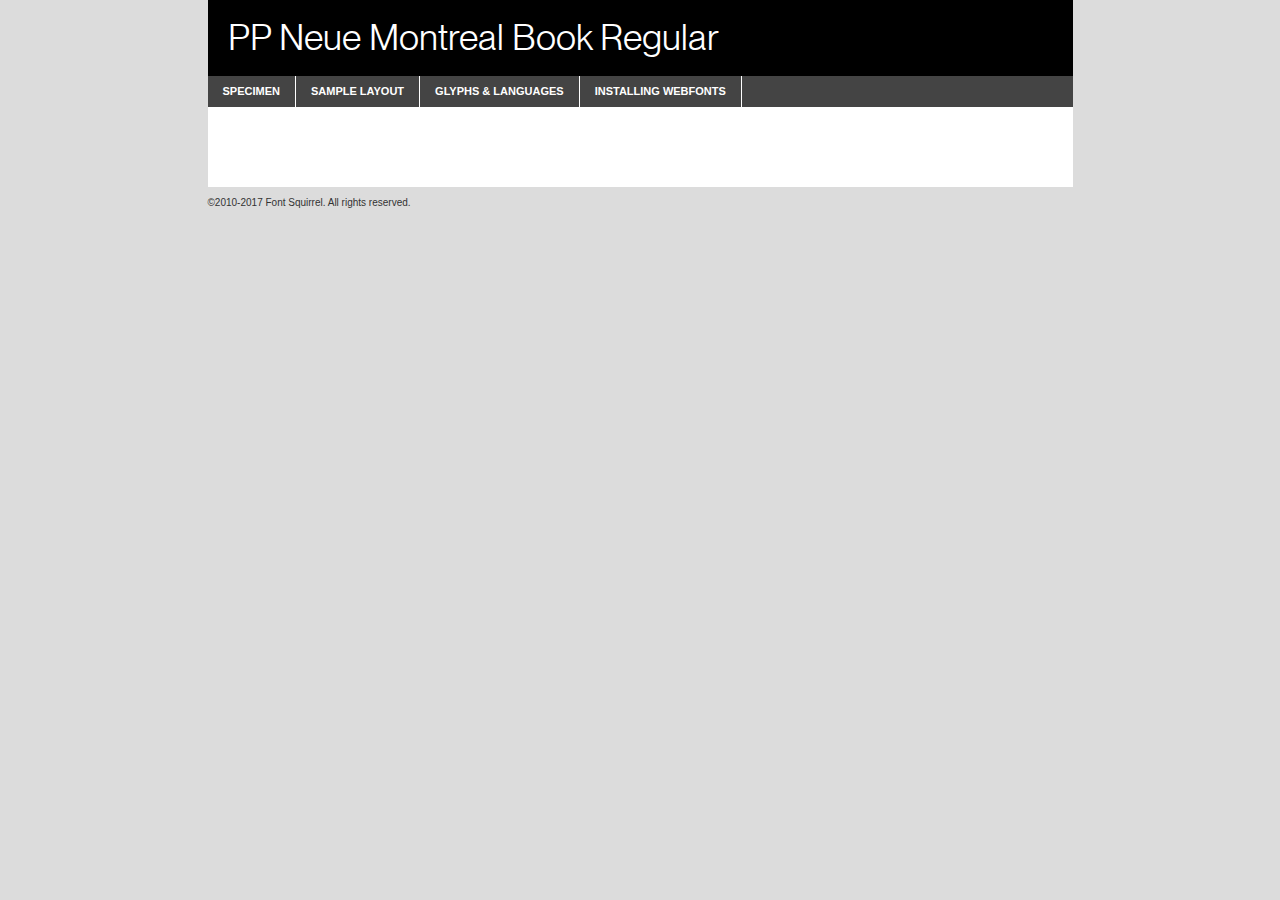
<file: pfonts/ppneuemontreal-book-demo.html>
<!DOCTYPE html PUBLIC "-//W3C//DTD XHTML 1.0 Transitional//EN"
        "http://www.w3.org/TR/xhtml1/DTD/xhtml1-transitional.dtd">

<html xmlns="http://www.w3.org/1999/xhtml" xml:lang="en" lang="en">
<head>
    <meta http-equiv="Content-Type" content="text/html; charset=utf-8"/>
    <script src="http://ajax.googleapis.com/ajax/libs/jquery/1.7.2/jquery.min.js" type="text/javascript" charset="utf-8"></script>
    <script type="text/javascript">
		(function($) {
			$.fn.easyTabs = function(option) {
				var param = jQuery.extend({ fadeSpeed: 'fast', defaultContent: 1, activeClass: 'active' }, option);
				$(this).each(function() {
					var thisId = '#' + this.id;
					if ( param.defaultContent == '' )
					{
						param.defaultContent = 1;
					}
					if ( typeof param.defaultContent == 'number' )
					{
						var defaultTab = $(thisId + ' .tabs li:eq(' + (param.defaultContent - 1) + ') a').attr('href').substr(1);
					}
					else
					{
						var defaultTab = param.defaultContent;
					}
					$(thisId + ' .tabs li a').each(function() {
						var tabToHide = $(this).attr('href').substr(1);
						$('#' + tabToHide).addClass('easytabs-tab-content');
					});
					hideAll();
					changeContent(defaultTab);

					function hideAll() {$(thisId + ' .easytabs-tab-content').hide();}

					function changeContent(tabId)
					{
						hideAll();
						$(thisId + ' .tabs li').removeClass(param.activeClass);
						$(thisId + ' .tabs li a[href=#' + tabId + ']').closest('li').addClass(param.activeClass);
						if ( param.fadeSpeed != 'none' )
						{
							$(thisId + ' #' + tabId).fadeIn(param.fadeSpeed);
						}
						else
						{
							$(thisId + ' #' + tabId).show();
						}
					}

					$(thisId + ' .tabs li').click(function() {
						var tabId = $(this).find('a').attr('href').substr(1);
						changeContent(tabId);
						return false;
					});
				});
			}
		})(jQuery);
    </script>
    <link rel="stylesheet" href="specimen_files/specimen_stylesheet.css" type="text/css" charset="utf-8"/>
    <link rel="stylesheet" href="stylesheet.css" type="text/css" charset="utf-8"/>

    <style type="text/css">
        		body {
			font-family: 'pp_neue_montrealbook';
        		}

            </style>

    <title>PP Neue Montreal Book Regular Specimen</title>


    <script type="text/javascript" charset="utf-8">
		$(document).ready(function() {
			$('#container').easyTabs({ defaultContent: 1 });
		});
    </script>
</head>

<body>
<div id="container">
    <div id="header">
		PP Neue Montreal Book Regular    </div>
    <ul class="tabs">
        <li><a href="#specimen">Specimen</a></li>
        <li><a href="#layout">Sample Layout</a></li>
		        <li><a href="#glyphs">Glyphs &amp; Languages</a></li>
        <li><a href="#installing">Installing Webfonts</a></li>

    </ul>

    <div id="main_content">


        <div id="specimen">

            <div class="section">
                <div class="grid12 firstcol">
                    <div class="huge">AaBb</div>
                </div>
            </div>

            <div class="section">
                <div class="glyph_range">A&#x200B;B&#x200b;C&#x200b;D&#x200b;E&#x200b;F&#x200b;G&#x200b;H&#x200b;I&#x200b;J&#x200b;K&#x200b;L&#x200b;M&#x200b;N&#x200b;O&#x200b;P&#x200b;Q&#x200b;R&#x200b;S&#x200b;T&#x200b;U&#x200b;V&#x200b;W&#x200b;X&#x200b;Y&#x200b;Z&#x200b;a&#x200b;b&#x200b;c&#x200b;d&#x200b;e&#x200b;f&#x200b;g&#x200b;h&#x200b;i&#x200b;j&#x200b;k&#x200b;l&#x200b;m&#x200b;n&#x200b;o&#x200b;p&#x200b;q&#x200b;r&#x200b;s&#x200b;t&#x200b;u&#x200b;v&#x200b;w&#x200b;x&#x200b;y&#x200b;z&#x200b;1&#x200b;2&#x200b;3&#x200b;4&#x200b;5&#x200b;6&#x200b;7&#x200b;8&#x200b;9&#x200b;0&#x200b;&amp;&#x200b;.&#x200b;,&#x200b;?&#x200b;!&#x200b;&#64;&#x200b;(&#x200b;)&#x200b;#&#x200b;$&#x200b;%&#x200b;*&#x200b;+&#x200b;-&#x200b;=&#x200b;:&#x200b;;</div>
            </div>
            <div class="section">
                <div class="grid12 firstcol">
                    <table class="sample_table">
                        <tr>
                            <td>10</td>
                            <td class="size10">abcdefghijklmnopqrstuvwxyzABCDEFGHIJKLMNOPQRSTUVWXYZ0123456789abcdefghijklmnopqrstuvwxyzABCDEFGHIJKLMNOPQRSTUVWXYZ0123456789abcdefghijklmnopqrstuvwxyzABCDEFGHIJKLMNOPQRSTUVWXYZ</td>
                        </tr>
                        <tr>
                            <td>11</td>
                            <td class="size11">abcdefghijklmnopqrstuvwxyzABCDEFGHIJKLMNOPQRSTUVWXYZ0123456789abcdefghijklmnopqrstuvwxyzABCDEFGHIJKLMNOPQRSTUVWXYZ0123456789abcdefghijklmnopqrstuvwxyzABCDEFGHIJKLMNOPQRSTUVWXYZ</td>
                        </tr>
                        <tr>
                            <td>12</td>
                            <td class="size12">abcdefghijklmnopqrstuvwxyzABCDEFGHIJKLMNOPQRSTUVWXYZ0123456789abcdefghijklmnopqrstuvwxyzABCDEFGHIJKLMNOPQRSTUVWXYZ0123456789abcdefghijklmnopqrstuvwxyzABCDEFGHIJKLMNOPQRSTUVWXYZ</td>
                        </tr>
                        <tr>
                            <td>13</td>
                            <td class="size13">abcdefghijklmnopqrstuvwxyzABCDEFGHIJKLMNOPQRSTUVWXYZ0123456789abcdefghijklmnopqrstuvwxyzABCDEFGHIJKLMNOPQRSTUVWXYZ0123456789abcdefghijklmnopqrstuvwxyzABCDEFGHIJKLMNOPQRSTUVWXYZ</td>
                        </tr>
                        <tr>
                            <td>14</td>
                            <td class="size14">abcdefghijklmnopqrstuvwxyzABCDEFGHIJKLMNOPQRSTUVWXYZ0123456789abcdefghijklmnopqrstuvwxyzABCDEFGHIJKLMNOPQRSTUVWXYZ0123456789abcdefghijklmnopqrstuvwxyzABCDEFGHIJKLMNOPQRSTUVWXYZ</td>
                        </tr>
                        <tr>
                            <td>16</td>
                            <td class="size16">abcdefghijklmnopqrstuvwxyzABCDEFGHIJKLMNOPQRSTUVWXYZ0123456789abcdefghijklmnopqrstuvwxyzABCDEFGHIJKLMNOPQRSTUVWXYZ</td>
                        </tr>
                        <tr>
                            <td>18</td>
                            <td class="size18">abcdefghijklmnopqrstuvwxyzABCDEFGHIJKLMNOPQRSTUVWXYZ0123456789abcdefghijklmnopqrstuvwxyzABCDEFGHIJKLMNOPQRSTUVWXYZ</td>
                        </tr>
                        <tr>
                            <td>20</td>
                            <td class="size20">abcdefghijklmnopqrstuvwxyzABCDEFGHIJKLMNOPQRSTUVWXYZ0123456789abcdefghijklmnopqrstuvwxyzABCDEFGHIJKLMNOPQRSTUVWXYZ</td>
                        </tr>
                        <tr>
                            <td>24</td>
                            <td class="size24">abcdefghijklmnopqrstuvwxyzABCDEFGHIJKLMNOPQRSTUVWXYZ0123456789abcdefghijklmnopqrstuvwxyzABCDEFGHIJKLMNOPQRSTUVWXYZ</td>
                        </tr>
                        <tr>
                            <td>30</td>
                            <td class="size30">abcdefghijklmnopqrstuvwxyzABCDEFGHIJKLMNOPQRSTUVWXYZ0123456789abcdefghijklmnopqrstuvwxyzABCDEFGHIJKLMNOPQRSTUVWXYZ</td>
                        </tr>
                        <tr>
                            <td>36</td>
                            <td class="size36">abcdefghijklmnopqrstuvwxyzABCDEFGHIJKLMNOPQRSTUVWXYZ0123456789abcdefghijklmnopqrstuvwxyzABCDEFGHIJKLMNOPQRSTUVWXYZ</td>
                        </tr>
                        <tr>
                            <td>48</td>
                            <td class="size48">abcdefghijklmnopqrstuvwxyzABCDEFGHIJKLMNOPQRSTUVWXYZ0123456789abcdefghijklmnopqrstuvwxyzABCDEFGHIJKLMNOPQRSTUVWXYZ</td>
                        </tr>
                        <tr>
                            <td>60</td>
                            <td class="size60">abcdefghijklmnopqrstuvwxyzABCDEFGHIJKLMNOPQRSTUVWXYZ0123456789abcdefghijklmnopqrstuvwxyzABCDEFGHIJKLMNOPQRSTUVWXYZ</td>
                        </tr>
                        <tr>
                            <td>72</td>
                            <td class="size72">abcdefghijklmnopqrstuvwxyzABCDEFGHIJKLMNOPQRSTUVWXYZ0123456789abcdefghijklmnopqrstuvwxyzABCDEFGHIJKLMNOPQRSTUVWXYZ</td>
                        </tr>
                        <tr>
                            <td>90</td>
                            <td class="size90">abcdefghijklmnopqrstuvwxyzABCDEFGHIJKLMNOPQRSTUVWXYZ0123456789abcdefghijklmnopqrstuvwxyzABCDEFGHIJKLMNOPQRSTUVWXYZ</td>
                        </tr>
                    </table>

                </div>

            </div>


            <div class="section" id="bodycomparison">


                <div id="xheight">
                    <div class="fontbody">&#x25FC;&#x25FC;&#x25FC;&#x25FC;&#x25FC;&#x25FC;&#x25FC;&#x25FC;&#x25FC;&#x25FC;&#x25FC;&#x25FC;&#x25FC;&#x25FC;&#x25FC;&#x25FC;&#x25FC;&#x25FC;&#x25FC;&#x25FC;&#x25FC;&#x25FC;&#x25FC;&#x25FC;&#x25FC;&#x25FC;&#x25FC;&#x25FC;&#x25FC;&#x25FC;&#x25FC;&#x25FC;&#x25FC;&#x25FC;&#x25FC;&#x25FC;&#x25FC;&#x25FC;&#x25FC;&#x25FC;&#x25FC;&#x25FC;&#x25FC;&#x25FC;&#x25FC;&#x25FC;&#x25FC;&#x25FC;&#x25FC;&#x25FC;&#x25FC;&#x25FC;&#x25FC;&#x25FC;&#x25FC;&#x25FC;&#x25FC;&#x25FC;&#x25FC;&#x25FC;&#x25FC;&#x25FC;&#x25FC;&#x25FC;&#x25FC;&#x25FC;&#x25FC;&#x25FC;&#x25FC;&#x25FC;&#x25FC;&#x25FC;&#x25FC;&#x25FC;&#x25FC;&#x25FC;&#x25FC;&#x25FC;&#x25FC;&#x25FC;&#x25FC;&#x25FC;&#x25FC;&#x25FC;&#x25FC;&#x25FC;&#x25FC;&#x25FC;&#x25FC;&#x25FC;&#x25FC;&#x25FC;&#x25FC;&#x25FC;&#x25FC;&#x25FC;&#x25FC;&#x25FC;&#x25FC;body</div>
                    <div class="arialbody">body</div>
                    <div class="verdanabody">body</div>
                    <div class="georgiabody">body</div>
                </div>
                <div class="fontbody" style="z-index:1">
                    body<span>PP Neue Montreal Book Regular</span>
                </div>
                <div class="arialbody" style="z-index:1">
                    body<span>Arial</span>
                </div>
                <div class="verdanabody" style="z-index:1">
                    body<span>Verdana</span>
                </div>
                <div class="georgiabody" style="z-index:1">
                    body<span>Georgia</span>
                </div>


            </div>


            <div class="section psample psample_row1" id="">

                <div class="grid2 firstcol">
                    <p class="size10"><span>10.</span>Aenean lacinia bibendum nulla sed consectetur. Fusce dapibus, tellus ac cursus commodo, tortor mauris condimentum nibh, ut fermentum massa justo sit amet risus. Nullam id dolor id nibh ultricies vehicula ut id elit. Cum sociis natoque penatibus et magnis dis parturient montes, nascetur ridiculus mus. Nulla vitae elit libero, a pharetra augue.</p>

                </div>
                <div class="grid3">
                    <p class="size11"><span>11.</span>Aenean lacinia bibendum nulla sed consectetur. Fusce dapibus, tellus ac cursus commodo, tortor mauris condimentum nibh, ut fermentum massa justo sit amet risus. Nullam id dolor id nibh ultricies vehicula ut id elit. Cum sociis natoque penatibus et magnis dis parturient montes, nascetur ridiculus mus. Nulla vitae elit libero, a pharetra augue.</p>

                </div>
                <div class="grid3">
                    <p class="size12"><span>12.</span>Aenean lacinia bibendum nulla sed consectetur. Fusce dapibus, tellus ac cursus commodo, tortor mauris condimentum nibh, ut fermentum massa justo sit amet risus. Nullam id dolor id nibh ultricies vehicula ut id elit. Cum sociis natoque penatibus et magnis dis parturient montes, nascetur ridiculus mus. Nulla vitae elit libero, a pharetra augue.</p>

                </div>
                <div class="grid4">
                    <p class="size13"><span>13.</span>Aenean lacinia bibendum nulla sed consectetur. Fusce dapibus, tellus ac cursus commodo, tortor mauris condimentum nibh, ut fermentum massa justo sit amet risus. Nullam id dolor id nibh ultricies vehicula ut id elit. Cum sociis natoque penatibus et magnis dis parturient montes, nascetur ridiculus mus. Nulla vitae elit libero, a pharetra augue.</p>

                </div>
                <div class="white_blend"></div>

            </div>
            <div class="section psample psample_row2" id="">
                <div class="grid3 firstcol">
                    <p class="size14"><span>14.</span>Aenean lacinia bibendum nulla sed consectetur. Fusce dapibus, tellus ac cursus commodo, tortor mauris condimentum nibh, ut fermentum massa justo sit amet risus. Nullam id dolor id nibh ultricies vehicula ut id elit. Cum sociis natoque penatibus et magnis dis parturient montes, nascetur ridiculus mus. Nulla vitae elit libero, a pharetra augue.</p>

                </div>
                <div class="grid4">
                    <p class="size16"><span>16.</span>Aenean lacinia bibendum nulla sed consectetur. Fusce dapibus, tellus ac cursus commodo, tortor mauris condimentum nibh, ut fermentum massa justo sit amet risus. Nullam id dolor id nibh ultricies vehicula ut id elit. Cum sociis natoque penatibus et magnis dis parturient montes, nascetur ridiculus mus. Nulla vitae elit libero, a pharetra augue.</p>

                </div>
                <div class="grid5">
                    <p class="size18"><span>18.</span>Aenean lacinia bibendum nulla sed consectetur. Fusce dapibus, tellus ac cursus commodo, tortor mauris condimentum nibh, ut fermentum massa justo sit amet risus. Nullam id dolor id nibh ultricies vehicula ut id elit. Cum sociis natoque penatibus et magnis dis parturient montes, nascetur ridiculus mus. Nulla vitae elit libero, a pharetra augue.</p>

                </div>

                <div class="white_blend"></div>

            </div>

            <div class="section psample psample_row3" id="">
                <div class="grid5 firstcol">
                    <p class="size20"><span>20.</span>Aenean lacinia bibendum nulla sed consectetur. Fusce dapibus, tellus ac cursus commodo, tortor mauris condimentum nibh, ut fermentum massa justo sit amet risus. Nullam id dolor id nibh ultricies vehicula ut id elit. Cum sociis natoque penatibus et magnis dis parturient montes, nascetur ridiculus mus. Nulla vitae elit libero, a pharetra augue.</p>
                </div>
                <div class="grid7">
                    <p class="size24"><span>24.</span>Aenean lacinia bibendum nulla sed consectetur. Fusce dapibus, tellus ac cursus commodo, tortor mauris condimentum nibh, ut fermentum massa justo sit amet risus. Nullam id dolor id nibh ultricies vehicula ut id elit. Cum sociis natoque penatibus et magnis dis parturient montes, nascetur ridiculus mus. Nulla vitae elit libero, a pharetra augue.</p>
                </div>

                <div class="white_blend"></div>

            </div>

            <div class="section psample psample_row4" id="">
                <div class="grid12 firstcol">
                    <p class="size30"><span>30.</span>Aenean lacinia bibendum nulla sed consectetur. Fusce dapibus, tellus ac cursus commodo, tortor mauris condimentum nibh, ut fermentum massa justo sit amet risus. Nullam id dolor id nibh ultricies vehicula ut id elit. Cum sociis natoque penatibus et magnis dis parturient montes, nascetur ridiculus mus. Nulla vitae elit libero, a pharetra augue.</p>
                </div>
                <div class="white_blend"></div>

            </div>


            <div class="section psample psample_row1 fullreverse">
                <div class="grid2 firstcol">
                    <p class="size10"><span>10.</span>Aenean lacinia bibendum nulla sed consectetur. Fusce dapibus, tellus ac cursus commodo, tortor mauris condimentum nibh, ut fermentum massa justo sit amet risus. Nullam id dolor id nibh ultricies vehicula ut id elit. Cum sociis natoque penatibus et magnis dis parturient montes, nascetur ridiculus mus. Nulla vitae elit libero, a pharetra augue.</p>

                </div>
                <div class="grid3">
                    <p class="size11"><span>11.</span>Aenean lacinia bibendum nulla sed consectetur. Fusce dapibus, tellus ac cursus commodo, tortor mauris condimentum nibh, ut fermentum massa justo sit amet risus. Nullam id dolor id nibh ultricies vehicula ut id elit. Cum sociis natoque penatibus et magnis dis parturient montes, nascetur ridiculus mus. Nulla vitae elit libero, a pharetra augue.</p>

                </div>
                <div class="grid3">
                    <p class="size12"><span>12.</span>Aenean lacinia bibendum nulla sed consectetur. Fusce dapibus, tellus ac cursus commodo, tortor mauris condimentum nibh, ut fermentum massa justo sit amet risus. Nullam id dolor id nibh ultricies vehicula ut id elit. Cum sociis natoque penatibus et magnis dis parturient montes, nascetur ridiculus mus. Nulla vitae elit libero, a pharetra augue.</p>

                </div>
                <div class="grid4">
                    <p class="size13"><span>13.</span>Aenean lacinia bibendum nulla sed consectetur. Fusce dapibus, tellus ac cursus commodo, tortor mauris condimentum nibh, ut fermentum massa justo sit amet risus. Nullam id dolor id nibh ultricies vehicula ut id elit. Cum sociis natoque penatibus et magnis dis parturient montes, nascetur ridiculus mus. Nulla vitae elit libero, a pharetra augue.</p>

                </div>
                <div class="black_blend"></div>

            </div>

            <div class="section psample psample_row2 fullreverse">
                <div class="grid3 firstcol">
                    <p class="size14"><span>14.</span>Aenean lacinia bibendum nulla sed consectetur. Fusce dapibus, tellus ac cursus commodo, tortor mauris condimentum nibh, ut fermentum massa justo sit amet risus. Nullam id dolor id nibh ultricies vehicula ut id elit. Cum sociis natoque penatibus et magnis dis parturient montes, nascetur ridiculus mus. Nulla vitae elit libero, a pharetra augue.</p>

                </div>
                <div class="grid4">
                    <p class="size16"><span>16.</span>Aenean lacinia bibendum nulla sed consectetur. Fusce dapibus, tellus ac cursus commodo, tortor mauris condimentum nibh, ut fermentum massa justo sit amet risus. Nullam id dolor id nibh ultricies vehicula ut id elit. Cum sociis natoque penatibus et magnis dis parturient montes, nascetur ridiculus mus. Nulla vitae elit libero, a pharetra augue.</p>

                </div>
                <div class="grid5">
                    <p class="size18"><span>18.</span>Aenean lacinia bibendum nulla sed consectetur. Fusce dapibus, tellus ac cursus commodo, tortor mauris condimentum nibh, ut fermentum massa justo sit amet risus. Nullam id dolor id nibh ultricies vehicula ut id elit. Cum sociis natoque penatibus et magnis dis parturient montes, nascetur ridiculus mus. Nulla vitae elit libero, a pharetra augue.</p>

                </div>
                <div class="black_blend"></div>

            </div>

            <div class="section psample fullreverse psample_row3" id="">
                <div class="grid5 firstcol">
                    <p class="size20"><span>20.</span>Aenean lacinia bibendum nulla sed consectetur. Fusce dapibus, tellus ac cursus commodo, tortor mauris condimentum nibh, ut fermentum massa justo sit amet risus. Nullam id dolor id nibh ultricies vehicula ut id elit. Cum sociis natoque penatibus et magnis dis parturient montes, nascetur ridiculus mus. Nulla vitae elit libero, a pharetra augue.</p>
                </div>
                <div class="grid7">
                    <p class="size24"><span>24.</span>Aenean lacinia bibendum nulla sed consectetur. Fusce dapibus, tellus ac cursus commodo, tortor mauris condimentum nibh, ut fermentum massa justo sit amet risus. Nullam id dolor id nibh ultricies vehicula ut id elit. Cum sociis natoque penatibus et magnis dis parturient montes, nascetur ridiculus mus. Nulla vitae elit libero, a pharetra augue.</p>
                </div>

                <div class="black_blend"></div>

            </div>

            <div class="section psample fullreverse psample_row4" id="" style="border-bottom: 20px #000 solid;">
                <div class="grid12 firstcol">
                    <p class="size30"><span>30.</span>Aenean lacinia bibendum nulla sed consectetur. Fusce dapibus, tellus ac cursus commodo, tortor mauris condimentum nibh, ut fermentum massa justo sit amet risus. Nullam id dolor id nibh ultricies vehicula ut id elit. Cum sociis natoque penatibus et magnis dis parturient montes, nascetur ridiculus mus. Nulla vitae elit libero, a pharetra augue.</p>
                </div>
                <div class="black_blend"></div>

            </div>


        </div>

        <div id="layout">

            <div class="section">

                <div class="grid12 firstcol">
                    <h1>Lorem Ipsum Dolor</h1>
                    <h2>Etiam porta sem malesuada magna mollis euismod</h2>

                    <p class="byline">By <a href="#link">Aenean Lacinia</a></p>
                </div>
            </div>
            <div class="section">
                <div class="grid8 firstcol">
                    <p class="large">Donec sed odio dui. Morbi leo risus, porta ac consectetur ac, vestibulum at eros. Fusce dapibus, tellus ac cursus commodo, tortor mauris condimentum nibh, ut fermentum massa justo sit amet risus. </p>


                    <h3>Pellentesque ornare sem</h3>

                    <p>Maecenas sed diam eget risus varius blandit sit amet non magna. Maecenas faucibus mollis interdum. Donec ullamcorper nulla non metus auctor fringilla. Nullam id dolor id nibh ultricies vehicula ut id elit. Nullam id dolor id nibh ultricies vehicula ut id elit. </p>

                    <p>Aenean eu leo quam. Pellentesque ornare sem lacinia quam venenatis vestibulum. Lorem ipsum dolor sit amet, consectetur adipiscing elit. Cum sociis natoque penatibus et magnis dis parturient montes, nascetur ridiculus mus. </p>

                    <p>Nulla vitae elit libero, a pharetra augue. Praesent commodo cursus magna, vel scelerisque nisl consectetur et. Aenean lacinia bibendum nulla sed consectetur. </p>

                    <p>Nullam quis risus eget urna mollis ornare vel eu leo. Nullam quis risus eget urna mollis ornare vel eu leo. Maecenas sed diam eget risus varius blandit sit amet non magna. Donec ullamcorper nulla non metus auctor fringilla. </p>

                    <h3>Cras mattis consectetur</h3>

                    <p>Aenean eu leo quam. Pellentesque ornare sem lacinia quam venenatis vestibulum. Aenean lacinia bibendum nulla sed consectetur. Integer posuere erat a ante venenatis dapibus posuere velit aliquet. Cras mattis consectetur purus sit amet fermentum. </p>

                    <p>Nullam id dolor id nibh ultricies vehicula ut id elit. Nullam quis risus eget urna mollis ornare vel eu leo. Cras mattis consectetur purus sit amet fermentum.</p>
                </div>

                <div class="grid4 sidebar">

                    <div class="box reverse">
                        <p class="last">Nullam quis risus eget urna mollis ornare vel eu leo. Donec ullamcorper nulla non metus auctor fringilla. Cras mattis consectetur purus sit amet fermentum. Sed posuere consectetur est at lobortis. Lorem ipsum dolor sit amet, consectetur adipiscing elit. </p>
                    </div>

                    <p class="caption">Maecenas sed diam eget risus varius.</p>

                    <p>Vestibulum id ligula porta felis euismod semper. Integer posuere erat a ante venenatis dapibus posuere velit aliquet. Vestibulum id ligula porta felis euismod semper. Sed posuere consectetur est at lobortis. Maecenas sed diam eget risus varius blandit sit amet non magna. Fusce dapibus, tellus ac cursus commodo, tortor mauris condimentum nibh, ut fermentum massa justo sit amet risus. </p>


                    <p>Duis mollis, est non commodo luctus, nisi erat porttitor ligula, eget lacinia odio sem nec elit. Aenean lacinia bibendum nulla sed consectetur. Vivamus sagittis lacus vel augue laoreet rutrum faucibus dolor auctor. Aenean lacinia bibendum nulla sed consectetur. Nullam quis risus eget urna mollis ornare vel eu leo. </p>

                    <p>Praesent commodo cursus magna, vel scelerisque nisl consectetur et. Donec ullamcorper nulla non metus auctor fringilla. Maecenas faucibus mollis interdum. Fusce dapibus, tellus ac cursus commodo, tortor mauris condimentum nibh, ut fermentum massa justo sit amet risus. </p>

                </div>
            </div>

        </div>


		

        <div id="glyphs">
            <div class="section">
                <div class="grid12 firstcol">

                    <h1>Language Support</h1>
                    <p>The subset of PP Neue Montreal Book Regular in this kit supports the following languages:<br/>

						Albanian, Basque, Breton, Chamorro, Danish, Dutch, English, Faroese, Finnish, French, Frisian, Galician, German, Icelandic, Italian, Malagasy, Norwegian, Portuguese, Spanish, Alsatian, Aragonese, Arapaho, Arrernte, Asturian, Aymara, Bislama, Cebuano, Corsican, Fijian, French_creole, Genoese, Gilbertese, Greenlandic, Haitian_creole, Hiligaynon, Hmong, Hopi, Ibanag, Iloko_ilokano, Indonesian, Interglossa_glosa, Interlingua, Irish_gaelic, Jerriais, Lojban, Lombard, Luxembourgeois, Manx, Mohawk, Norfolk_pitcairnese, Occitan, Oromo, Pangasinan, Papiamento, Piedmontese, Potawatomi, Rhaeto-romance, Romansh, Rotokas, Sami_lule, Samoan, Sardinian, Scots_gaelic, Seychelles_creole, Shona, Sicilian, Somali, Southern_ndebele, Swahili, Swati_swazi, Tagalog_filipino_pilipino, Tetum, Tok_pisin, Uyghur_latinized, Volapuk, Walloon, Warlpiri, Xhosa, Yapese, Zulu, Latinbasic, Ubasic, Demo                    </p>
                    <h1>Glyph Chart</h1>
                    <p>The subset of PP Neue Montreal Book Regular in this kit includes all the glyphs listed below. Unicode entities are included above each glyph to help you insert individual characters into your layout.</p>
                    <div id="glyph_chart">

																				                                <div><p>&amp;#13;</p>&#13;</div>
																				                                <div><p>&amp;#32;</p>&#32;</div>
																				                                <div><p>&amp;#33;</p>&#33;</div>
																				                                <div><p>&amp;#34;</p>&#34;</div>
																				                                <div><p>&amp;#35;</p>&#35;</div>
																				                                <div><p>&amp;#36;</p>&#36;</div>
																				                                <div><p>&amp;#37;</p>&#37;</div>
																				                                <div><p>&amp;#38;</p>&#38;</div>
																				                                <div><p>&amp;#39;</p>&#39;</div>
																				                                <div><p>&amp;#40;</p>&#40;</div>
																				                                <div><p>&amp;#41;</p>&#41;</div>
																				                                <div><p>&amp;#42;</p>&#42;</div>
																				                                <div><p>&amp;#43;</p>&#43;</div>
																				                                <div><p>&amp;#44;</p>&#44;</div>
																				                                <div><p>&amp;#45;</p>&#45;</div>
																				                                <div><p>&amp;#46;</p>&#46;</div>
																				                                <div><p>&amp;#47;</p>&#47;</div>
																				                                <div><p>&amp;#48;</p>&#48;</div>
																				                                <div><p>&amp;#49;</p>&#49;</div>
																				                                <div><p>&amp;#50;</p>&#50;</div>
																				                                <div><p>&amp;#51;</p>&#51;</div>
																				                                <div><p>&amp;#52;</p>&#52;</div>
																				                                <div><p>&amp;#53;</p>&#53;</div>
																				                                <div><p>&amp;#54;</p>&#54;</div>
																				                                <div><p>&amp;#55;</p>&#55;</div>
																				                                <div><p>&amp;#56;</p>&#56;</div>
																				                                <div><p>&amp;#57;</p>&#57;</div>
																				                                <div><p>&amp;#58;</p>&#58;</div>
																				                                <div><p>&amp;#59;</p>&#59;</div>
																				                                <div><p>&amp;#60;</p>&#60;</div>
																				                                <div><p>&amp;#61;</p>&#61;</div>
																				                                <div><p>&amp;#62;</p>&#62;</div>
																				                                <div><p>&amp;#63;</p>&#63;</div>
																				                                <div><p>&amp;#64;</p>&#64;</div>
																				                                <div><p>&amp;#65;</p>&#65;</div>
																				                                <div><p>&amp;#66;</p>&#66;</div>
																				                                <div><p>&amp;#67;</p>&#67;</div>
																				                                <div><p>&amp;#68;</p>&#68;</div>
																				                                <div><p>&amp;#69;</p>&#69;</div>
																				                                <div><p>&amp;#70;</p>&#70;</div>
																				                                <div><p>&amp;#71;</p>&#71;</div>
																				                                <div><p>&amp;#72;</p>&#72;</div>
																				                                <div><p>&amp;#73;</p>&#73;</div>
																				                                <div><p>&amp;#74;</p>&#74;</div>
																				                                <div><p>&amp;#75;</p>&#75;</div>
																				                                <div><p>&amp;#76;</p>&#76;</div>
																				                                <div><p>&amp;#77;</p>&#77;</div>
																				                                <div><p>&amp;#78;</p>&#78;</div>
																				                                <div><p>&amp;#79;</p>&#79;</div>
																				                                <div><p>&amp;#80;</p>&#80;</div>
																				                                <div><p>&amp;#81;</p>&#81;</div>
																				                                <div><p>&amp;#82;</p>&#82;</div>
																				                                <div><p>&amp;#83;</p>&#83;</div>
																				                                <div><p>&amp;#84;</p>&#84;</div>
																				                                <div><p>&amp;#85;</p>&#85;</div>
																				                                <div><p>&amp;#86;</p>&#86;</div>
																				                                <div><p>&amp;#87;</p>&#87;</div>
																				                                <div><p>&amp;#88;</p>&#88;</div>
																				                                <div><p>&amp;#89;</p>&#89;</div>
																				                                <div><p>&amp;#90;</p>&#90;</div>
																				                                <div><p>&amp;#91;</p>&#91;</div>
																				                                <div><p>&amp;#92;</p>&#92;</div>
																				                                <div><p>&amp;#93;</p>&#93;</div>
																				                                <div><p>&amp;#94;</p>&#94;</div>
																				                                <div><p>&amp;#95;</p>&#95;</div>
																				                                <div><p>&amp;#96;</p>&#96;</div>
																				                                <div><p>&amp;#97;</p>&#97;</div>
																				                                <div><p>&amp;#98;</p>&#98;</div>
																				                                <div><p>&amp;#99;</p>&#99;</div>
																				                                <div><p>&amp;#100;</p>&#100;</div>
																				                                <div><p>&amp;#101;</p>&#101;</div>
																				                                <div><p>&amp;#102;</p>&#102;</div>
																				                                <div><p>&amp;#103;</p>&#103;</div>
																				                                <div><p>&amp;#104;</p>&#104;</div>
																				                                <div><p>&amp;#105;</p>&#105;</div>
																				                                <div><p>&amp;#106;</p>&#106;</div>
																				                                <div><p>&amp;#107;</p>&#107;</div>
																				                                <div><p>&amp;#108;</p>&#108;</div>
																				                                <div><p>&amp;#109;</p>&#109;</div>
																				                                <div><p>&amp;#110;</p>&#110;</div>
																				                                <div><p>&amp;#111;</p>&#111;</div>
																				                                <div><p>&amp;#112;</p>&#112;</div>
																				                                <div><p>&amp;#113;</p>&#113;</div>
																				                                <div><p>&amp;#114;</p>&#114;</div>
																				                                <div><p>&amp;#115;</p>&#115;</div>
																				                                <div><p>&amp;#116;</p>&#116;</div>
																				                                <div><p>&amp;#117;</p>&#117;</div>
																				                                <div><p>&amp;#118;</p>&#118;</div>
																				                                <div><p>&amp;#119;</p>&#119;</div>
																				                                <div><p>&amp;#120;</p>&#120;</div>
																				                                <div><p>&amp;#121;</p>&#121;</div>
																				                                <div><p>&amp;#122;</p>&#122;</div>
																				                                <div><p>&amp;#123;</p>&#123;</div>
																				                                <div><p>&amp;#124;</p>&#124;</div>
																				                                <div><p>&amp;#125;</p>&#125;</div>
																				                                <div><p>&amp;#126;</p>&#126;</div>
																				                                <div><p>&amp;#160;</p>&#160;</div>
																				                                <div><p>&amp;#161;</p>&#161;</div>
																				                                <div><p>&amp;#162;</p>&#162;</div>
																				                                <div><p>&amp;#163;</p>&#163;</div>
																				                                <div><p>&amp;#164;</p>&#164;</div>
																				                                <div><p>&amp;#165;</p>&#165;</div>
																				                                <div><p>&amp;#166;</p>&#166;</div>
																				                                <div><p>&amp;#167;</p>&#167;</div>
																				                                <div><p>&amp;#168;</p>&#168;</div>
																				                                <div><p>&amp;#169;</p>&#169;</div>
																				                                <div><p>&amp;#170;</p>&#170;</div>
																				                                <div><p>&amp;#171;</p>&#171;</div>
																				                                <div><p>&amp;#172;</p>&#172;</div>
																				                                <div><p>&amp;#173;</p>&#173;</div>
																				                                <div><p>&amp;#174;</p>&#174;</div>
																				                                <div><p>&amp;#175;</p>&#175;</div>
																				                                <div><p>&amp;#176;</p>&#176;</div>
																				                                <div><p>&amp;#177;</p>&#177;</div>
																				                                <div><p>&amp;#178;</p>&#178;</div>
																				                                <div><p>&amp;#179;</p>&#179;</div>
																				                                <div><p>&amp;#180;</p>&#180;</div>
																				                                <div><p>&amp;#181;</p>&#181;</div>
																				                                <div><p>&amp;#182;</p>&#182;</div>
																				                                <div><p>&amp;#183;</p>&#183;</div>
																				                                <div><p>&amp;#184;</p>&#184;</div>
																				                                <div><p>&amp;#185;</p>&#185;</div>
																				                                <div><p>&amp;#186;</p>&#186;</div>
																				                                <div><p>&amp;#187;</p>&#187;</div>
																				                                <div><p>&amp;#188;</p>&#188;</div>
																				                                <div><p>&amp;#189;</p>&#189;</div>
																				                                <div><p>&amp;#190;</p>&#190;</div>
																				                                <div><p>&amp;#191;</p>&#191;</div>
																				                                <div><p>&amp;#192;</p>&#192;</div>
																				                                <div><p>&amp;#193;</p>&#193;</div>
																				                                <div><p>&amp;#194;</p>&#194;</div>
																				                                <div><p>&amp;#195;</p>&#195;</div>
																				                                <div><p>&amp;#196;</p>&#196;</div>
																				                                <div><p>&amp;#197;</p>&#197;</div>
																				                                <div><p>&amp;#198;</p>&#198;</div>
																				                                <div><p>&amp;#199;</p>&#199;</div>
																				                                <div><p>&amp;#200;</p>&#200;</div>
																				                                <div><p>&amp;#201;</p>&#201;</div>
																				                                <div><p>&amp;#202;</p>&#202;</div>
																				                                <div><p>&amp;#203;</p>&#203;</div>
																				                                <div><p>&amp;#204;</p>&#204;</div>
																				                                <div><p>&amp;#205;</p>&#205;</div>
																				                                <div><p>&amp;#206;</p>&#206;</div>
																				                                <div><p>&amp;#207;</p>&#207;</div>
																				                                <div><p>&amp;#208;</p>&#208;</div>
																				                                <div><p>&amp;#209;</p>&#209;</div>
																				                                <div><p>&amp;#210;</p>&#210;</div>
																				                                <div><p>&amp;#211;</p>&#211;</div>
																				                                <div><p>&amp;#212;</p>&#212;</div>
																				                                <div><p>&amp;#213;</p>&#213;</div>
																				                                <div><p>&amp;#214;</p>&#214;</div>
																				                                <div><p>&amp;#215;</p>&#215;</div>
																				                                <div><p>&amp;#216;</p>&#216;</div>
																				                                <div><p>&amp;#217;</p>&#217;</div>
																				                                <div><p>&amp;#218;</p>&#218;</div>
																				                                <div><p>&amp;#219;</p>&#219;</div>
																				                                <div><p>&amp;#220;</p>&#220;</div>
																				                                <div><p>&amp;#221;</p>&#221;</div>
																				                                <div><p>&amp;#222;</p>&#222;</div>
																				                                <div><p>&amp;#223;</p>&#223;</div>
																				                                <div><p>&amp;#224;</p>&#224;</div>
																				                                <div><p>&amp;#225;</p>&#225;</div>
																				                                <div><p>&amp;#226;</p>&#226;</div>
																				                                <div><p>&amp;#227;</p>&#227;</div>
																				                                <div><p>&amp;#228;</p>&#228;</div>
																				                                <div><p>&amp;#229;</p>&#229;</div>
																				                                <div><p>&amp;#230;</p>&#230;</div>
																				                                <div><p>&amp;#231;</p>&#231;</div>
																				                                <div><p>&amp;#232;</p>&#232;</div>
																				                                <div><p>&amp;#233;</p>&#233;</div>
																				                                <div><p>&amp;#234;</p>&#234;</div>
																				                                <div><p>&amp;#235;</p>&#235;</div>
																				                                <div><p>&amp;#236;</p>&#236;</div>
																				                                <div><p>&amp;#237;</p>&#237;</div>
																				                                <div><p>&amp;#238;</p>&#238;</div>
																				                                <div><p>&amp;#239;</p>&#239;</div>
																				                                <div><p>&amp;#240;</p>&#240;</div>
																				                                <div><p>&amp;#241;</p>&#241;</div>
																				                                <div><p>&amp;#242;</p>&#242;</div>
																				                                <div><p>&amp;#243;</p>&#243;</div>
																				                                <div><p>&amp;#244;</p>&#244;</div>
																				                                <div><p>&amp;#245;</p>&#245;</div>
																				                                <div><p>&amp;#246;</p>&#246;</div>
																				                                <div><p>&amp;#247;</p>&#247;</div>
																				                                <div><p>&amp;#248;</p>&#248;</div>
																				                                <div><p>&amp;#249;</p>&#249;</div>
																				                                <div><p>&amp;#250;</p>&#250;</div>
																				                                <div><p>&amp;#251;</p>&#251;</div>
																				                                <div><p>&amp;#252;</p>&#252;</div>
																				                                <div><p>&amp;#253;</p>&#253;</div>
																				                                <div><p>&amp;#254;</p>&#254;</div>
																				                                <div><p>&amp;#255;</p>&#255;</div>
																				                                <div><p>&amp;#338;</p>&#338;</div>
																				                                <div><p>&amp;#339;</p>&#339;</div>
																				                                <div><p>&amp;#376;</p>&#376;</div>
																				                                <div><p>&amp;#710;</p>&#710;</div>
																				                                <div><p>&amp;#732;</p>&#732;</div>
																				                                <div><p>&amp;#8192;</p>&#8192;</div>
																				                                <div><p>&amp;#8193;</p>&#8193;</div>
																				                                <div><p>&amp;#8194;</p>&#8194;</div>
																				                                <div><p>&amp;#8195;</p>&#8195;</div>
																				                                <div><p>&amp;#8196;</p>&#8196;</div>
																				                                <div><p>&amp;#8197;</p>&#8197;</div>
																				                                <div><p>&amp;#8198;</p>&#8198;</div>
																				                                <div><p>&amp;#8199;</p>&#8199;</div>
																				                                <div><p>&amp;#8200;</p>&#8200;</div>
																				                                <div><p>&amp;#8201;</p>&#8201;</div>
																				                                <div><p>&amp;#8202;</p>&#8202;</div>
																				                                <div><p>&amp;#8208;</p>&#8208;</div>
																				                                <div><p>&amp;#8209;</p>&#8209;</div>
																				                                <div><p>&amp;#8210;</p>&#8210;</div>
																				                                <div><p>&amp;#8211;</p>&#8211;</div>
																				                                <div><p>&amp;#8212;</p>&#8212;</div>
																				                                <div><p>&amp;#8216;</p>&#8216;</div>
																				                                <div><p>&amp;#8217;</p>&#8217;</div>
																				                                <div><p>&amp;#8218;</p>&#8218;</div>
																				                                <div><p>&amp;#8220;</p>&#8220;</div>
																				                                <div><p>&amp;#8221;</p>&#8221;</div>
																				                                <div><p>&amp;#8222;</p>&#8222;</div>
																				                                <div><p>&amp;#8226;</p>&#8226;</div>
																				                                <div><p>&amp;#8230;</p>&#8230;</div>
																				                                <div><p>&amp;#8239;</p>&#8239;</div>
																				                                <div><p>&amp;#8249;</p>&#8249;</div>
																				                                <div><p>&amp;#8250;</p>&#8250;</div>
																				                                <div><p>&amp;#8287;</p>&#8287;</div>
																				                                <div><p>&amp;#8364;</p>&#8364;</div>
																				                                <div><p>&amp;#8482;</p>&#8482;</div>
																				                                <div><p>&amp;#9724;</p>&#9724;</div>
																				                                <div><p>&amp;#64257;</p>&#64257;</div>
																				                                <div><p>&amp;#64258;</p>&#64258;</div>
																				                                <div><p>&amp;#64259;</p>&#64259;</div>
																																																										                    </div>
                </div>


            </div>
        </div>


        <div id="specs">

        </div>

        <div id="installing">
            <div class="section">
                <div class="grid7 firstcol">
                    <h1>Installing Webfonts</h1>

                    <p>Webfonts are supported by all major browser platforms but not all in the same way. There are currently four different font formats that must be included in order to target all browsers. This includes TTF, WOFF, EOT and SVG.</p>

                    <h2>1. Upload your webfonts</h2>
                    <p>You must upload your webfont kit to your website. They should be in or near the same directory as your CSS files.</p>

                    <h2>2. Include the webfont stylesheet</h2>
                    <p>A special CSS @font-face declaration helps the various browsers select the appropriate font it needs without causing you a bunch of headaches. Learn more about this syntax by reading the <a href="https://www.fontspring.com/blog/further-hardening-of-the-bulletproof-syntax">Fontspring blog post</a> about it. The code for it is as follows:</p>


                    <code>
                        @font-face{
                        font-family: 'MyWebFont';
                        src: url('WebFont.eot');
                        src: url('WebFont.eot?#iefix') format('embedded-opentype'),
                        url('WebFont.woff') format('woff'),
                        url('WebFont.ttf') format('truetype'),
                        url('WebFont.svg#webfont') format('svg');
                        }
                    </code>

                    <p>We've already gone ahead and generated the code for you. All you have to do is link to the stylesheet in your HTML, like this:</p>
                    <code>&lt;link rel=&quot;stylesheet&quot; href=&quot;stylesheet.css&quot; type=&quot;text/css&quot; charset=&quot;utf-8&quot; /&gt;</code>

                    <h2>3. Modify your own stylesheet</h2>
                    <p>To take advantage of your new fonts, you must tell your stylesheet to use them. Look at the original @font-face declaration above and find the property called "font-family." The name linked there will be what you use to reference the font. Prepend that webfont name to the font stack in the "font-family" property, inside the selector you want to change. For example:</p>
                    <code>p { font-family: 'WebFont', Arial, sans-serif; }</code>

                    <h2>4. Test</h2>
                    <p>Getting webfonts to work cross-browser <em>can</em> be tricky. Use the information in the sidebar to help you if you find that fonts aren't loading in a particular browser.</p>
                </div>

                <div class="grid5 sidebar">
                    <div class="box">
                        <h2>Troubleshooting<br/>Font-Face Problems</h2>
                        <p>Having trouble getting your webfonts to load in your new website? Here are some tips to sort out what might be the problem.</p>

                        <h3>Fonts not showing in any browser</h3>

                        <p>This sounds like you need to work on the plumbing. You either did not upload the fonts to the correct directory, or you did not link the fonts properly in the CSS. If you've confirmed that all this is correct and you still have a problem, take a look at your .htaccess file and see if requests are getting intercepted.</p>

                        <h3>Fonts not loading in iPhone or iPad</h3>

                        <p>The most common problem here is that you are serving the fonts from an IIS server. IIS refuses to serve files that have unknown MIME types. If that is the case, you must set the MIME type for SVG to "image/svg+xml" in the server settings. Follow these instructions from Microsoft if you need help.</p>

                        <h3>Fonts not loading in Firefox</h3>

                        <p>The primary reason for this failure? You are still using a version Firefox older than 3.5. So upgrade already! If that isn't it, then you are very likely serving fonts from a different domain. Firefox requires that all font assets be served from the same domain. Lastly it is possible that you need to add WOFF to your list of MIME types (if you are serving via IIS.)</p>

                        <h3>Fonts not loading in IE</h3>

                        <p>Are you looking at Internet Explorer on an actual Windows machine or are you cheating by using a service like Adobe BrowserLab? Many of these screenshot services do not render @font-face for IE. Best to test it on a real machine.</p>

                        <h3>Fonts not loading in IE9</h3>

                        <p>IE9, like Firefox, requires that fonts be served from the same domain as the website. Make sure that is the case.</p>
                    </div>
                </div>
            </div>

        </div>

    </div>
    <div id="footer">
        <p>&copy;2010-2017 Font Squirrel. All rights reserved.</p>
    </div>
</div>
</body>
</html>
</file>
<file: pfonts/stylesheet.css>
/*! Generated by Font Squirrel (https://www.fontsquirrel.com) on May 2, 2023 */



@font-face {
    font-family: 'pp_neue_montrealbook';
    src: url('ppneuemontreal-book-webfont.woff2') format('woff2'),
         url('ppneuemontreal-book-webfont.woff') format('woff');
    font-weight: normal;
    font-style: normal;

}




@font-face {
    font-family: 'neue_montrealregular';
    src: url('neuemontreal-regular-webfont.woff2') format('woff2'),
         url('neuemontreal-regular-webfont.woff') format('woff');
    font-weight: normal;
    font-style: normal;

}




@font-face {
    font-family: 'neue_montrealbold';
    src: url('neuemontreal-bold-webfont.woff2') format('woff2'),
         url('neuemontreal-bold-webfont.woff') format('woff');
    font-weight: normal;
    font-style: normal;

}
</file>
<file: pfonts/specimen_files/specimen_stylesheet.css>
@import url('grid_12-825-55-15.css');

/*  
	CSS Reset by Eric Meyer - Released under Public Domain
    http://meyerweb.com/eric/tools/css/reset/
*/
html, body, div, span, applet, object, iframe,
h1, h2, h3, h4, h5, h6, p, blockquote, pre,
a, abbr, acronym, address, big, cite, code,
del, dfn, em, font, img, ins, kbd, q, s, samp,
small, strike, strong, sub, sup, tt, var,
b, u, i, center, dl, dt, dd, ol, ul, li,
fieldset, form, label, legend, table,
caption, tbody, tfoot, thead, tr, th, td {
	margin:         0;
	padding:        0;
	border:         0;
	outline:        0;
	font-size:      100%;
	vertical-align: baseline;
	background:     transparent;
}

body {
	line-height: 1;
}

ol, ul {
	list-style: none;
}

blockquote, q {
	quotes: none;
}

blockquote:before, blockquote:after,
q:before, q:after {
	content: '';
	content: none;
}

:focus {
	outline: 0;
}

ins {
	text-decoration: none;
}

del {
	text-decoration: line-through;
}

table {
	border-collapse: collapse;
	border-spacing:  0;
}


body {
	color:            #000;
	background-color: #dcdcdc;
}

a {
	text-decoration: none;
	color:           #1883ba;
}

h1 {
	font-size:     32px;
	font-weight:   normal;
	font-style:    normal;
	margin-bottom: 18px;
}

h2 {
	font-size: 18px;
}

#container {
	width:  865px;
	margin: 0px auto;
}


#header {
	padding:          20px;
	font-size:        36px;
	background-color: #000;
	color:            #fff;
}

#header span {
	color: #666;
}

#main_content {
	background-color: #fff;
	padding:          60px 20px 20px;
}


#footer p {
	margin:         0;
	padding-top:    10px;
	padding-bottom: 50px;
	color:          #333;
	font:           10px Arial, sans-serif;
}

.tabs {
	width:            100%;
	height:           31px;
	background-color: #444;
}

.tabs li {
	float:            left;
	margin:           0;
	overflow:         hidden;
	background-color: #444;
}

.tabs li a {
	display:         block;
	color:           #fff;
	text-decoration: none;
	font:            bold 11px/11px 'Arial';
	text-transform:  uppercase;
	padding:         10px 15px;
	border-right:    1px solid #fff;
}

.tabs li a:hover {
	background-color: #00b3ff;

}

.tabs li.active a {
	color:            #000;
	background-color: #fff;
}


div.huge {

	font-size:      300px;
	line-height:    1em;
	padding:        0;
	letter-spacing: -.02em;
	overflow:       hidden;
}

div.glyph_range {
	font-size:   72px;
	line-height: 1.1em;
}

.size10 {
	font-size: 10px;
}

.size11 {
	font-size: 11px;
}

.size12 {
	font-size: 12px;
}

.size13 {
	font-size: 13px;
}

.size14 {
	font-size: 14px;
}

.size16 {
	font-size: 16px;
}

.size18 {
	font-size: 18px;
}

.size20 {
	font-size: 20px;
}

.size24 {
	font-size: 24px;
}

.size30 {
	font-size: 30px;
}

.size36 {
	font-size: 36px;
}

.size48 {
	font-size: 48px;
}

.size60 {
	font-size: 60px;
}

.size72 {
	font-size: 72px;
}

.size90 {
	font-size: 90px;
}


.psample_row1 {
	height: 120px;
}

.psample_row1 {
	height: 120px;
}

.psample_row2 {
	height: 160px;
}

.psample_row3 {
	height: 160px;
}

.psample_row4 {
	height: 160px;
}

.psample {
	overflow: hidden;
	position: relative;
}

.psample p {
	line-height: 1.3em;
	display:     block;
	overflow:    hidden;
	margin:      0;
}

.psample span {
	margin-right: .5em;
}

.white_blend {
	width:            100%;
	height:           61px;
	background-image: url([data-uri]);
	position:         absolute;
	bottom:           0;
}

.black_blend {
	width:            100%;
	height:           61px;
	background-image: url([data-uri]);
	position:         absolute;
	bottom:           0;
}

.fullreverse {
	background:    #000 !important;
	color:         #fff !important;
	margin-left:   -20px;
	padding-left:  20px;
	margin-right:  -20px;
	padding-right: 20px;
	padding:       20px;
	margin-bottom: 0;
}


.sample_table td {
	padding-top:    3px;
	padding-bottom: 5px;
	padding-left:   5px;
	vertical-align: middle;
	line-height:    1.2em;
}

.sample_table td:first-child {
	background-color: #eee;
	text-align:       right;
	padding-right:    5px;
	padding-left:     0;
	padding:          5px;
	font:             11px/12px 'Courier New', Courier, mono;
}

code {
	white-space:      pre;
	background-color: #eee;
	display:          block;
	padding:          10px;
	margin-bottom:    18px;
	overflow:         auto;
}


.bottom, .last {
	margin-bottom:  0 !important;
	padding-bottom: 0 !important;
}

.box {
	padding:       18px;
	margin-bottom: 18px;
	background:    #eee;
}

.reverse, .reversed {
	background: #000 !important;
	color:      #fff !important;
	border:     none !important;
}

#bodycomparison {
	position:    relative;
	overflow:    hidden;
	font-size:   72px;
	height:      90px;
	white-space: nowrap;
}

#bodycomparison div {
	font-size:   72px;
	line-height: 90px;
	display:     inline;
	margin:      0 15px 0 0;
	padding:     0;
}

#bodycomparison div span {
	font:     10px Arial;
	position: absolute;
	left:     0;
}

#xheight {
	float:       none;
	position:    absolute;
	color:       #d9f3ff;
	font-size:   72px;
	line-height: 90px;
}

.fontbody {
	position: relative;
}

.arialbody {
	font-family: Arial;
	position:    relative;
}

.verdanabody {
	font-family: Verdana;
	position:    relative;
}

.georgiabody {
	font-family: Georgia;
	position:    relative;
}

/* @group Layout page
 */

#layout h1 {
	font-size:   36px;
	line-height: 42px;
	font-weight: normal;
	font-style:  normal;
}

#layout h2 {
	font-size:   24px;
	line-height: 23px;
	font-weight: normal;
	font-style:  normal;
}

#layout h3 {
	font-size:   22px;
	line-height: 1.4em;
	margin-top:  1em;
	font-weight: normal;
	font-style:  normal;
}


#layout p.byline {
	font-size:     12px;
	margin-top:    18px;
	line-height:   12px;
	margin-bottom: 0;
}

#layout p {
	font-size:     14px;
	line-height:   21px;
	margin-bottom: .5em;
}

#layout p.large {
	font-size:   18px;
	line-height: 26px;
}

#layout .sidebar p {
	font-size:   12px;
	line-height: 1.4em;
}

#layout p.caption {
	font-size:     10px;
	margin-top:    -16px;
	margin-bottom: 18px;
}

/* @end */

/* @group Glyphs */

#glyph_chart div {
	background-color: #d9f3ff;
	color:            black;
	float:            left;
	font-size:        36px;
	height:           1.2em;
	line-height:      1.2em;
	margin-bottom:    1px;
	margin-right:     1px;
	text-align:       center;
	width:            1.2em;
	position:         relative;
	padding:          .6em .2em .2em;
}

#glyph_chart div p {
	position:         absolute;
	left:             0;
	top:              0;
	display:          block;
	text-align:       center;
	font:             bold 9px Arial, sans-serif;
	background-color: #3a768f;
	width:            100%;
	color:            #fff;
	padding:          2px 0;
}


#glyphs h1 {
	font-family: Arial, sans-serif;
}

/* @end */

/* @group Installing */

#installing {
	font: 13px Arial, sans-serif;
}

#installing p,
#glyphs p {
	line-height:   1.2em;
	margin-bottom: 18px;
	font:          13px Arial, sans-serif;
}


#installing h3 {
	font-size:  15px;
	margin-top: 18px;
}

/* @end */

#rendering h1 {
	font-family: Arial, sans-serif;
}

.render_table td {
	font:           11px 'Courier New', Courier, mono;
	vertical-align: middle;
}
</file>
